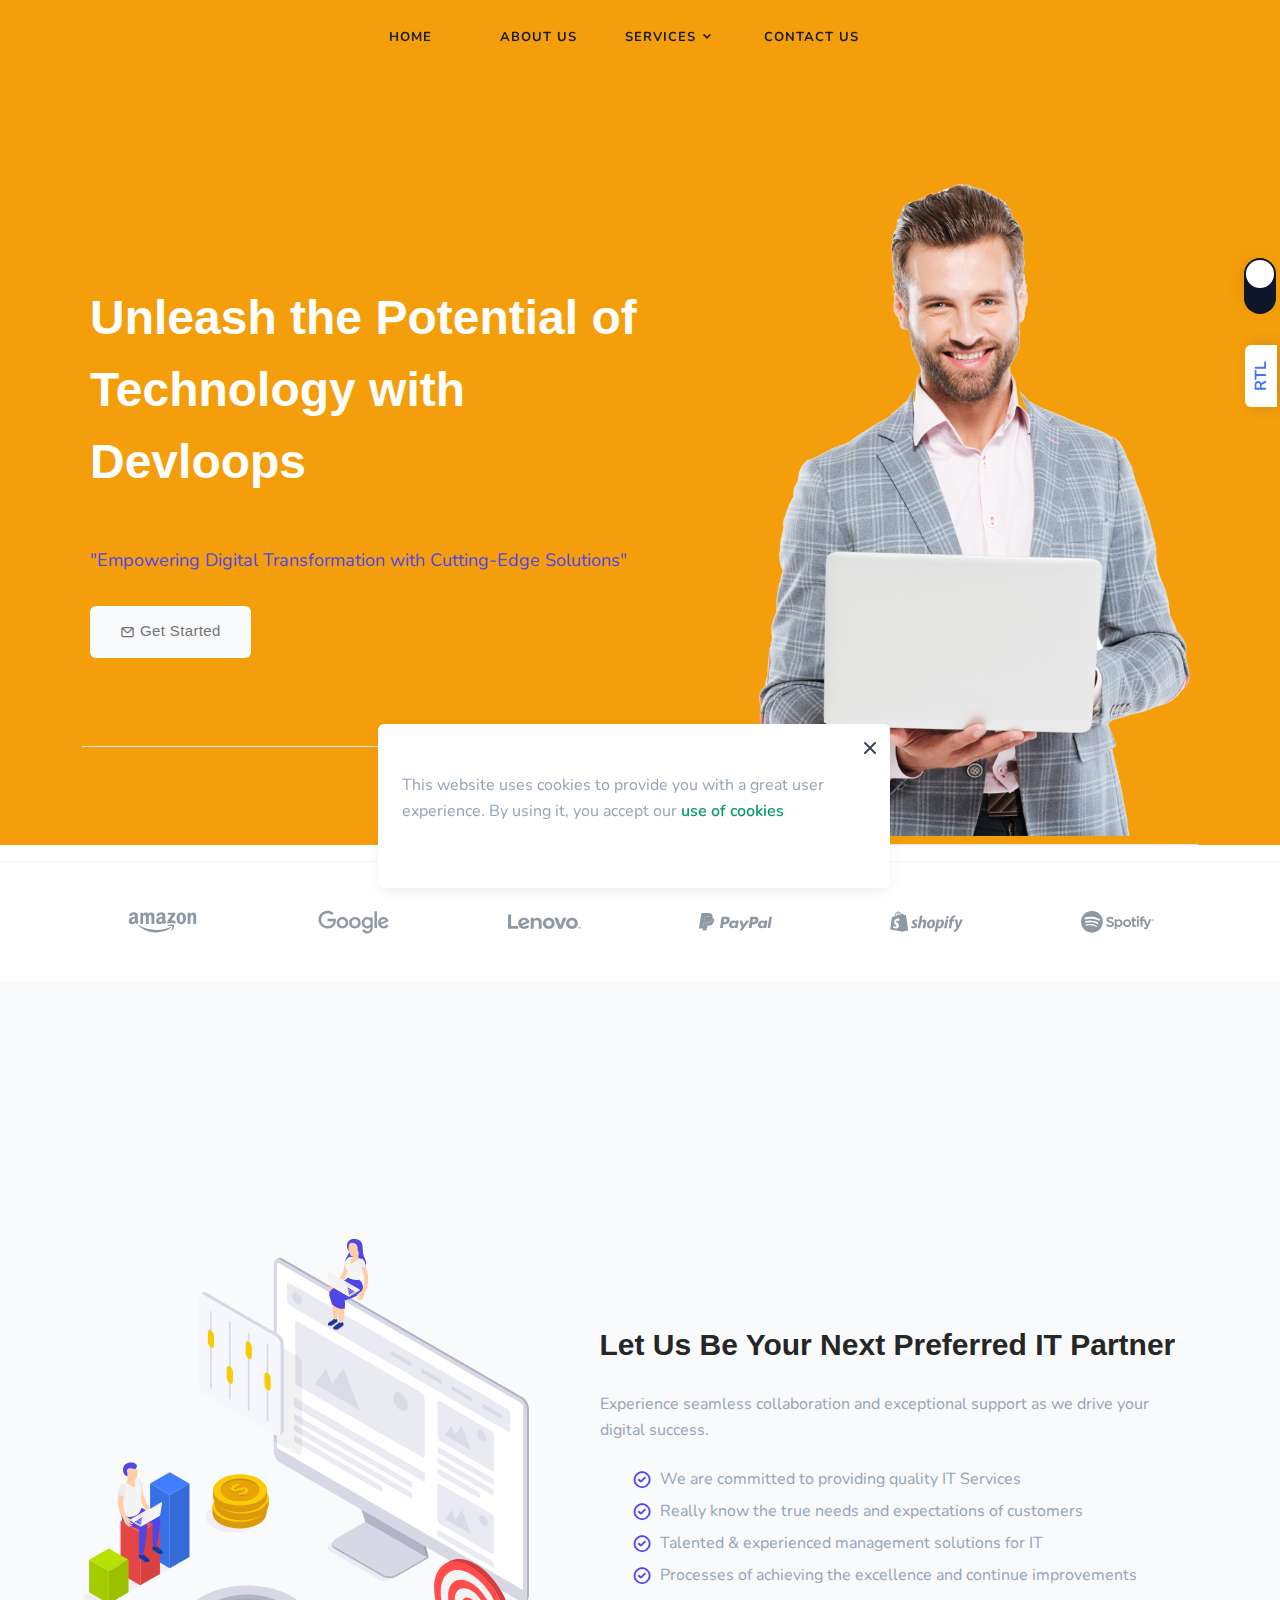
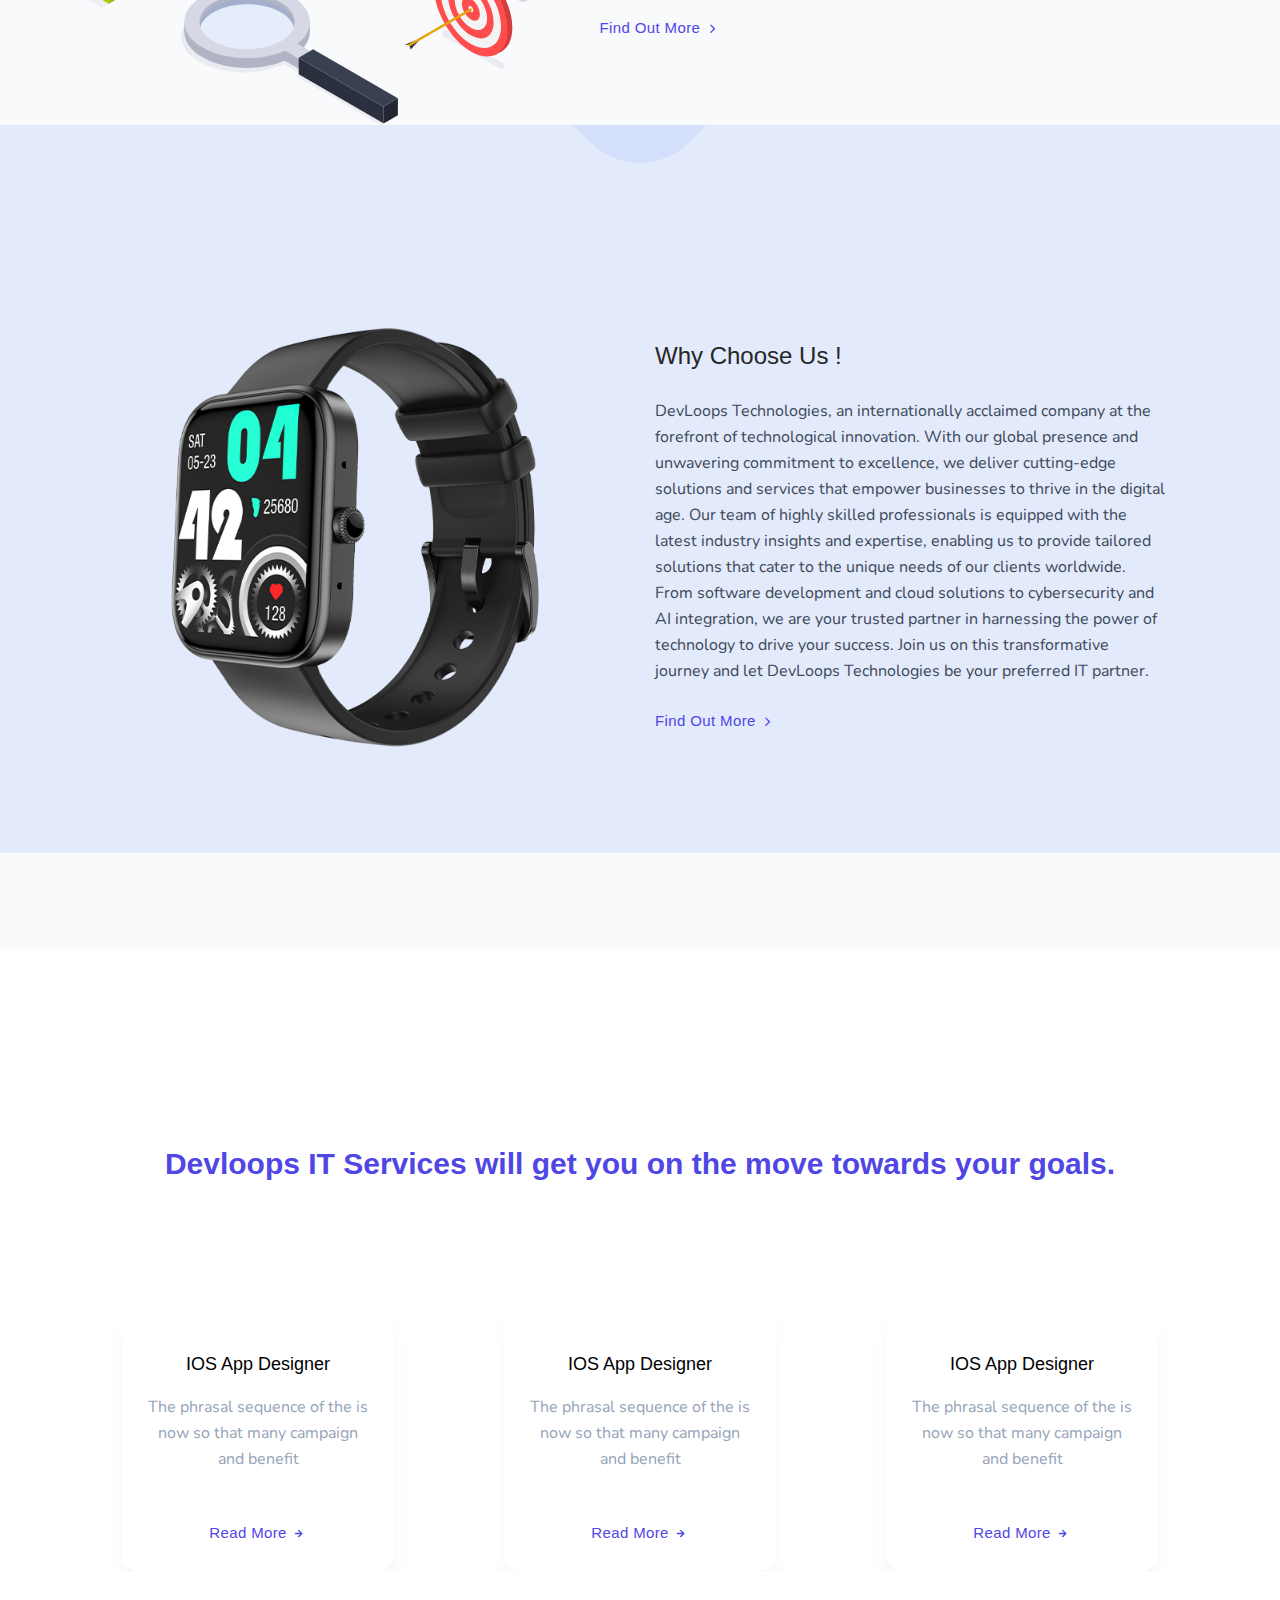
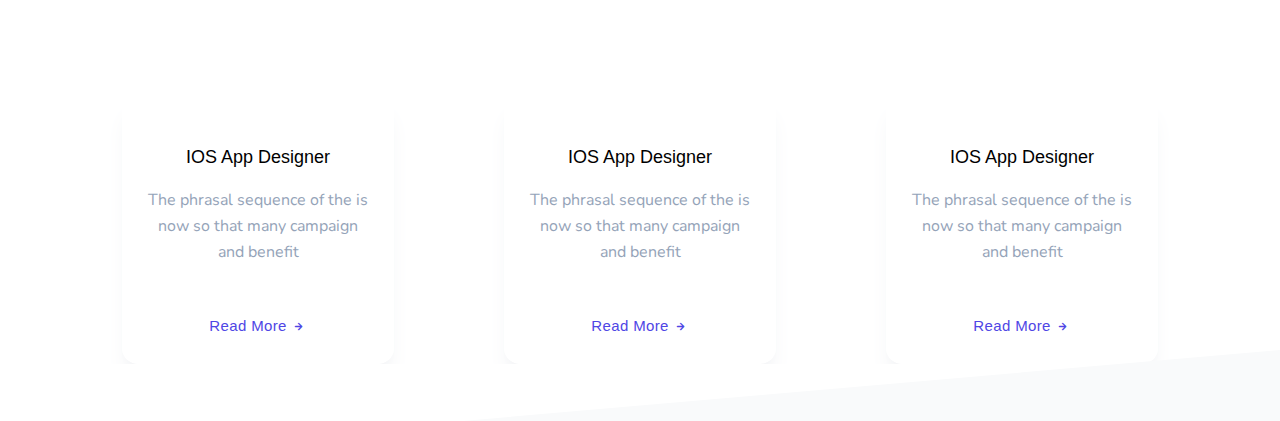
<file: index.html>
<html xmlns="http://www.w3.org/1999/xhtml" lang="en">

<head>
	<meta http-equiv="Content-Type" content="text/html; charset=utf-8" />
	<meta name="description" content="HTTrack is an easy-to-use website mirror utility. It allows you to download a World Wide website from the Internet to a local directory,building recursively all structures, getting html, images, and other files from the server to your computer. Links are rebuiltrelatively so that you can freely browse to the local site (works with any browser). You can mirror several sites together so that you can jump from one toanother. You can, also, update an existing mirror site, or resume an interrupted download. The robot is fully configurable, with an integrated help" />
	<meta name="keywords" content="httrack, HTTRACK, HTTrack, winhttrack, WINHTTRACK, WinHTTrack, offline browser, web mirror utility, aspirateur web, surf offline, web capture, www mirror utility, browse offline, local  site builder, website mirroring, aspirateur www, internet grabber, capture de site web, internet tool, hors connexion, unix, dos, windows 95, windows 98, solaris, ibm580, AIX 4.0, HTS, HTGet, web aspirator, web aspirateur, libre, GPL, GNU, free software" />
	<title>Local index - HTTrack Website Copier</title>
  <!-- Mirror and index made by HTTrack Website Copier/3.49-2 [XR&CO'2014] -->
	<style type="text/css">
	<!--

body {
	margin: 0;  padding: 0;  margin-bottom: 15px;  margin-top: 8px;
	background: #77b;
}
body, td {
	font: 14px "Trebuchet MS", Verdana, Arial, Helvetica, sans-serif;
	}

#subTitle {
	background: #000;  color: #fff;  padding: 4px;  font-weight: bold; 
	}

#siteNavigation a, #siteNavigation .current {
	font-weight: bold;  color: #448;
	}
#siteNavigation a:link    { text-decoration: none; }
#siteNavigation a:visited { text-decoration: none; }

#siteNavigation .current { background-color: #ccd; }

#siteNavigation a:hover   { text-decoration: none;  background-color: #fff;  color: #000; }
#siteNavigation a:active  { text-decoration: none;  background-color: #ccc; }


a:link    { text-decoration: underline;  color: #00f; }
a:visited { text-decoration: underline;  color: #000; }
a:hover   { text-decoration: underline;  color: #c00; }
a:active  { text-decoration: underline; }

#pageContent {
	clear: both;
	border-bottom: 6px solid #000;
	padding: 10px;  padding-top: 20px;
	line-height: 1.65em;
	background-image: url(backblue.gif);
	background-repeat: no-repeat;
	background-position: top right;
	}

#pageContent, #siteNavigation {
	background-color: #ccd;
	}


.imgLeft  { float: left;   margin-right: 10px;  margin-bottom: 10px; }
.imgRight { float: right;  margin-left: 10px;   margin-bottom: 10px; }

hr { height: 1px;  color: #000;  background-color: #000;  margin-bottom: 15px; }

h1 { margin: 0;  font-weight: bold;  font-size: 2em; }
h2 { margin: 0;  font-weight: bold;  font-size: 1.6em; }
h3 { margin: 0;  font-weight: bold;  font-size: 1.3em; }
h4 { margin: 0;  font-weight: bold;  font-size: 1.18em; }

.blak { background-color: #000; }
.hide { display: none; }
.tableWidth { min-width: 400px; }

.tblRegular       { border-collapse: collapse; }
.tblRegular td    { padding: 6px;  background-image: url(fade.gif);  border: 2px solid #99c; }
.tblHeaderColor, .tblHeaderColor td { background: #99c; }
.tblNoBorder td   { border: 0; }


// -->
</style>

</head>

<table width="76%" border="0" align="center" cellspacing="0" cellpadding="3" class="tableWidth">
	<tr>
	<td id="subTitle">HTTrack Website Copier - Open Source offline browser</td>
	</tr>
</table>
<table width="76%" border="0" align="center" cellspacing="0" cellpadding="0" class="tableWidth">
<tr class="blak">
<td>
	<table width="100%" border="0" align="center" cellspacing="1" cellpadding="0">
	<tr>
	<td colspan="6"> 
		<table width="100%" border="0" align="center" cellspacing="0" cellpadding="10">
		<tr> 
		<td id="pageContent"> 
<!-- ==================== End prologue ==================== -->

	<meta name="generator" content="HTTrack Website Copier/3.x">
	<TITLE>Local index - HTTrack</TITLE>
</HEAD>
<BODY>
<H1 ALIGN=Center>Index of locally available sites:</H1>
	<TABLE BORDER="0" WIDTH="100%" CELLSPACING="1" CELLPADDING="0">
		<TR>
			<TD BACKGROUND="fade.gif">
				&middot;
					<A HREF="shreethemes.in/techwind/layouts/index.html">
						Techwind - Tailwind CSS Multipurpose Landing Page Template
					</A>		
			</TD>
		</TR>
	</TABLE>
	<BR>
	<BR>
	<BR>
  	<H6 ALIGN="RIGHT">
	<I>Mirror and index made by HTTrack Website Copier [XR&amp;CO'2008]</I>
	</H6>
	<!-- Mirror and index made by HTTrack Website Copier/3.49-2 [XR&CO'2014] -->
	<!-- Thanks for using HTTrack Website Copier! -->
	<meta HTTP-EQUIV="Refresh" CONTENT="0; URL=shreethemes.in/techwind/layouts/index.html">


<!-- ==================== Start epilogue ==================== -->
		</td>
		</tr>
		</table>
	</td>
	</tr>
	</table>
</td>
</tr>
</table>

<table width="76%" border="0" align="center" valign="bottom" cellspacing="0" cellpadding="0">
	<tr>
	<td id="footer"><small>&copy; 2008 Xavier Roche & other contributors - Web Design: Leto Kauler.</small></td>
	</tr>
</table>

</body>

</html>
</file>
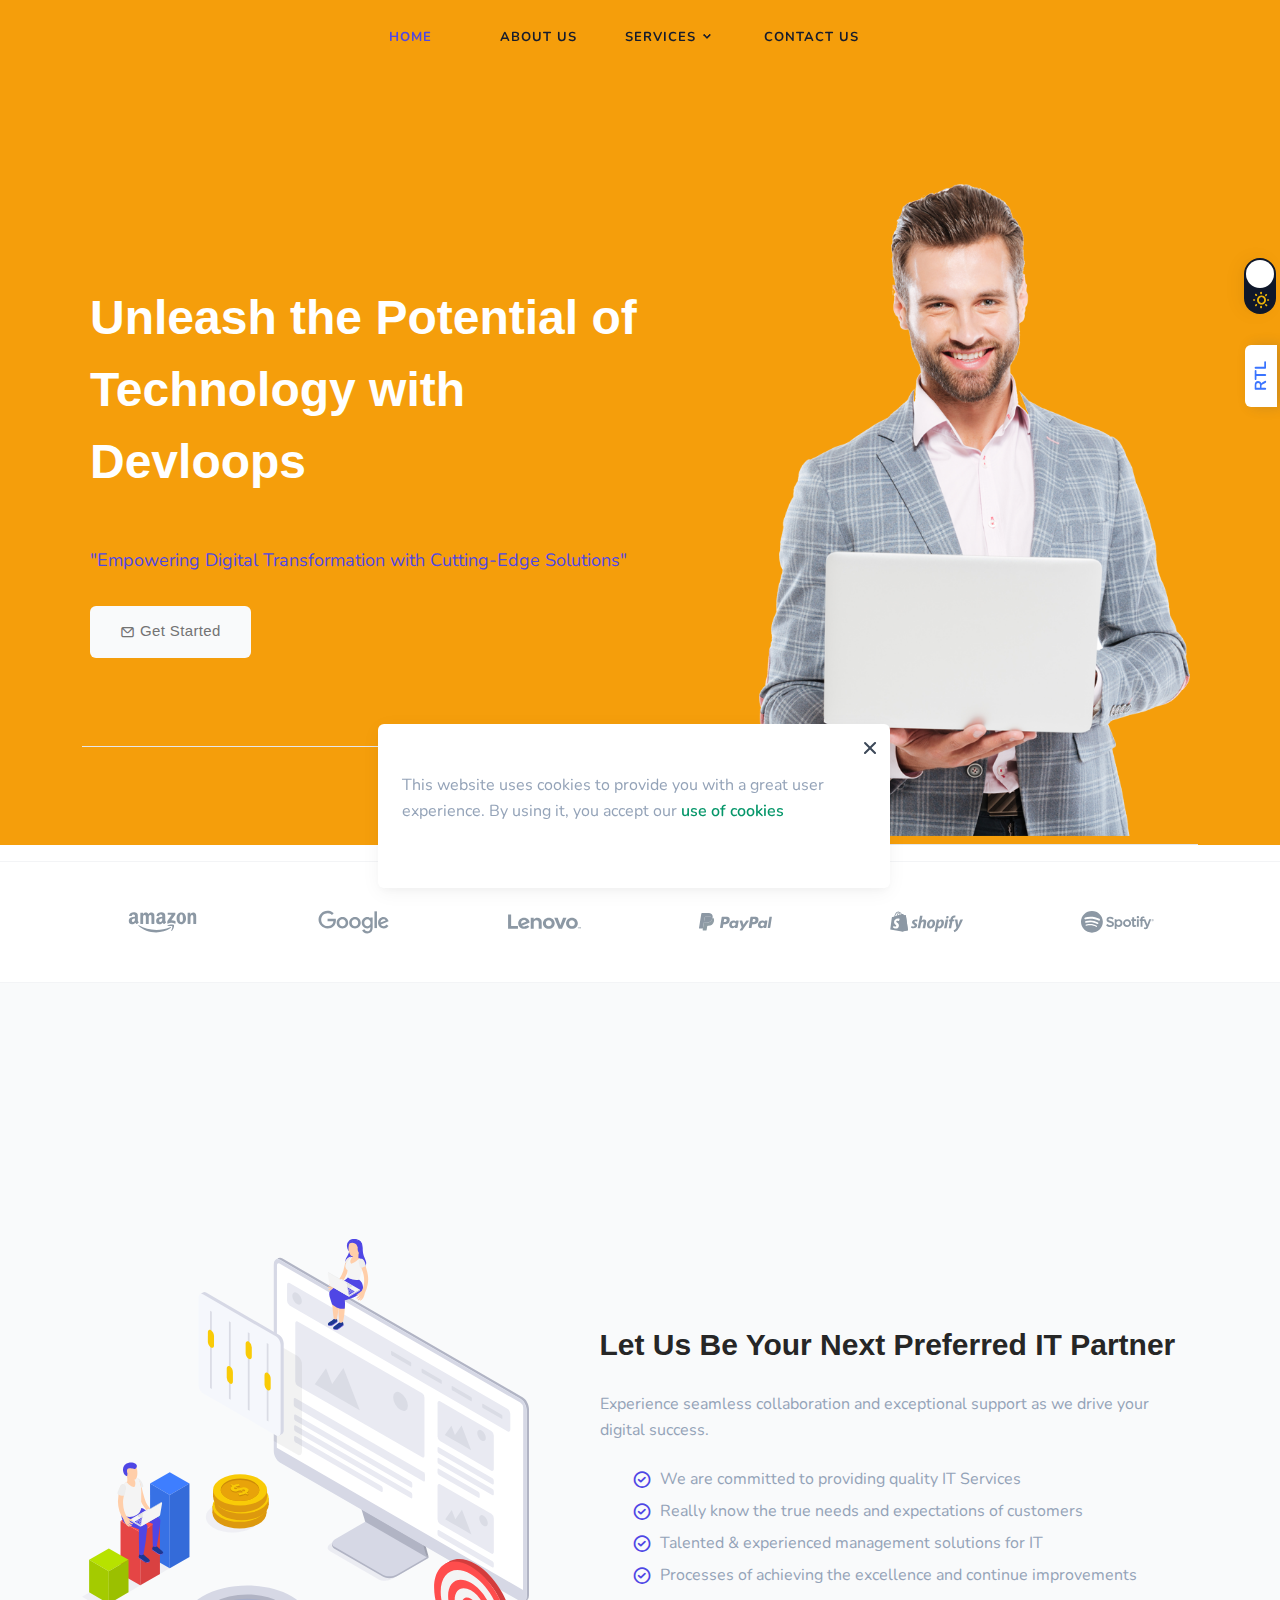
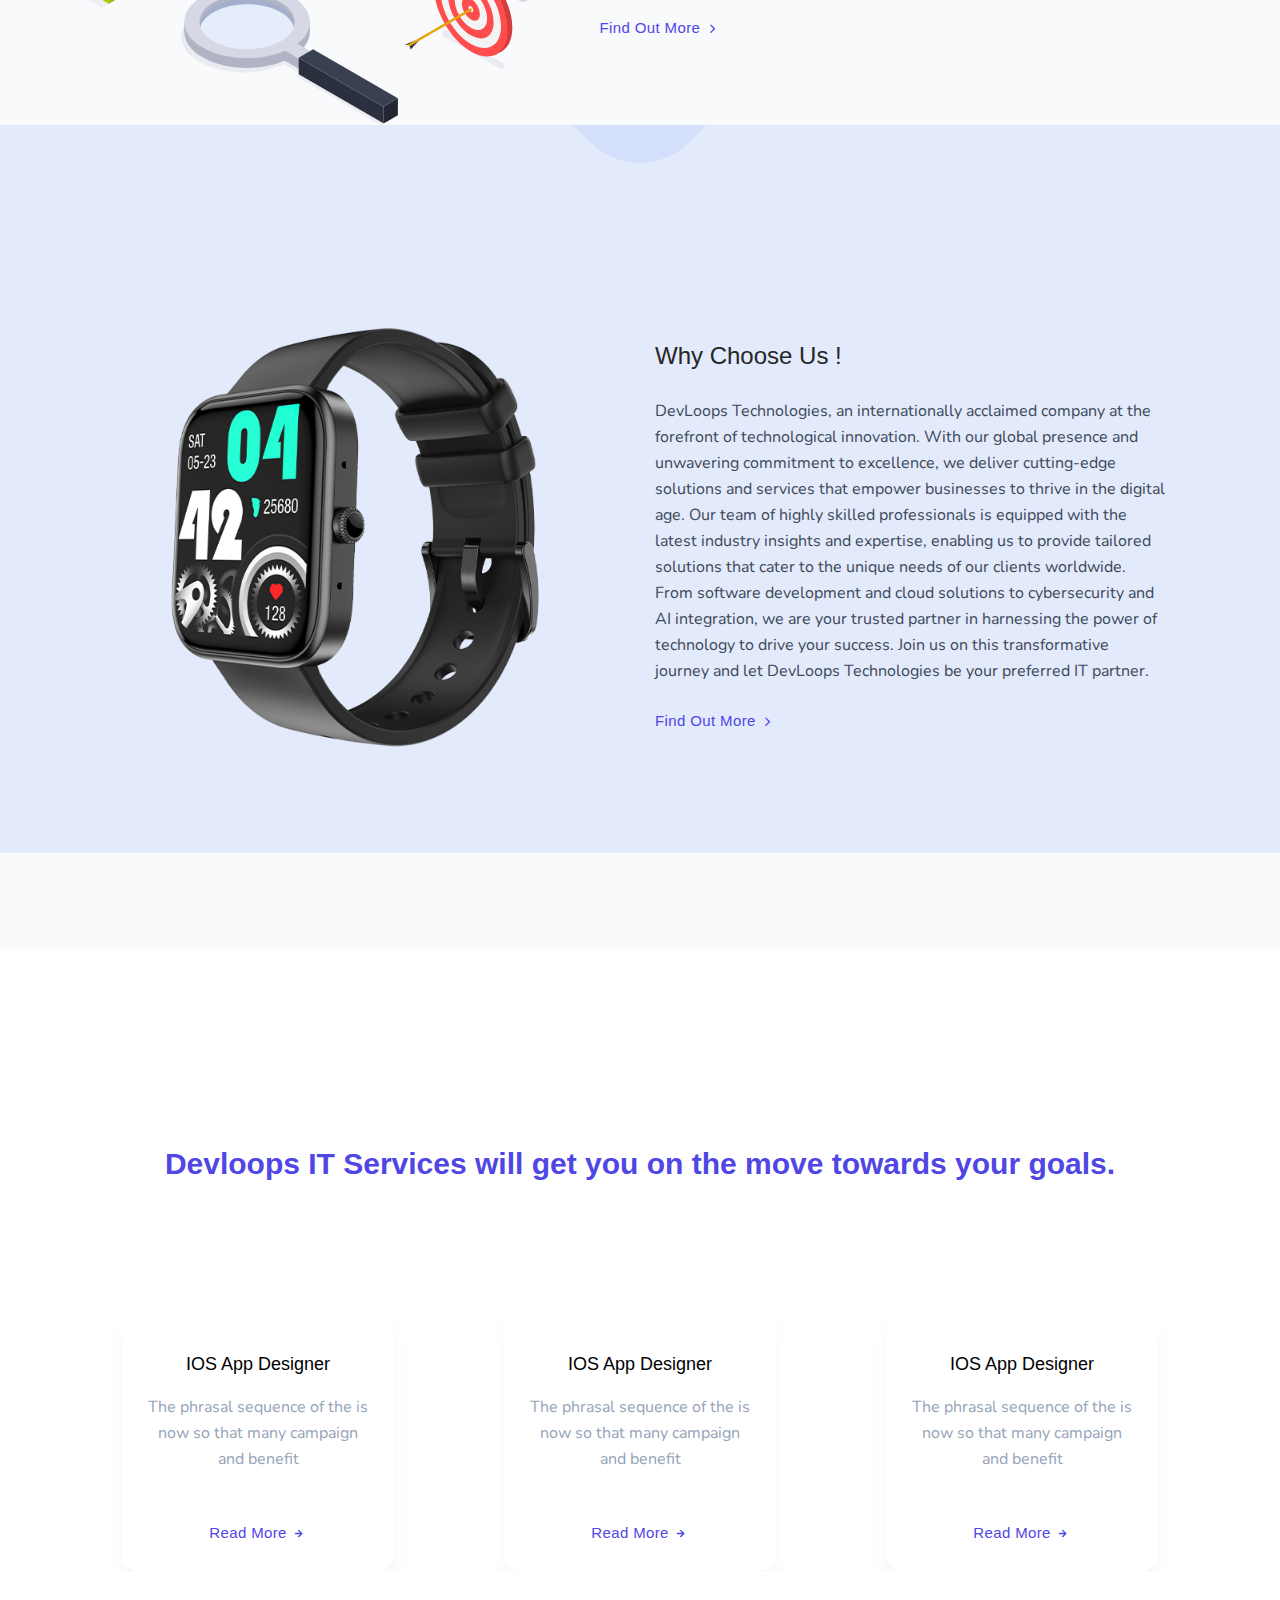
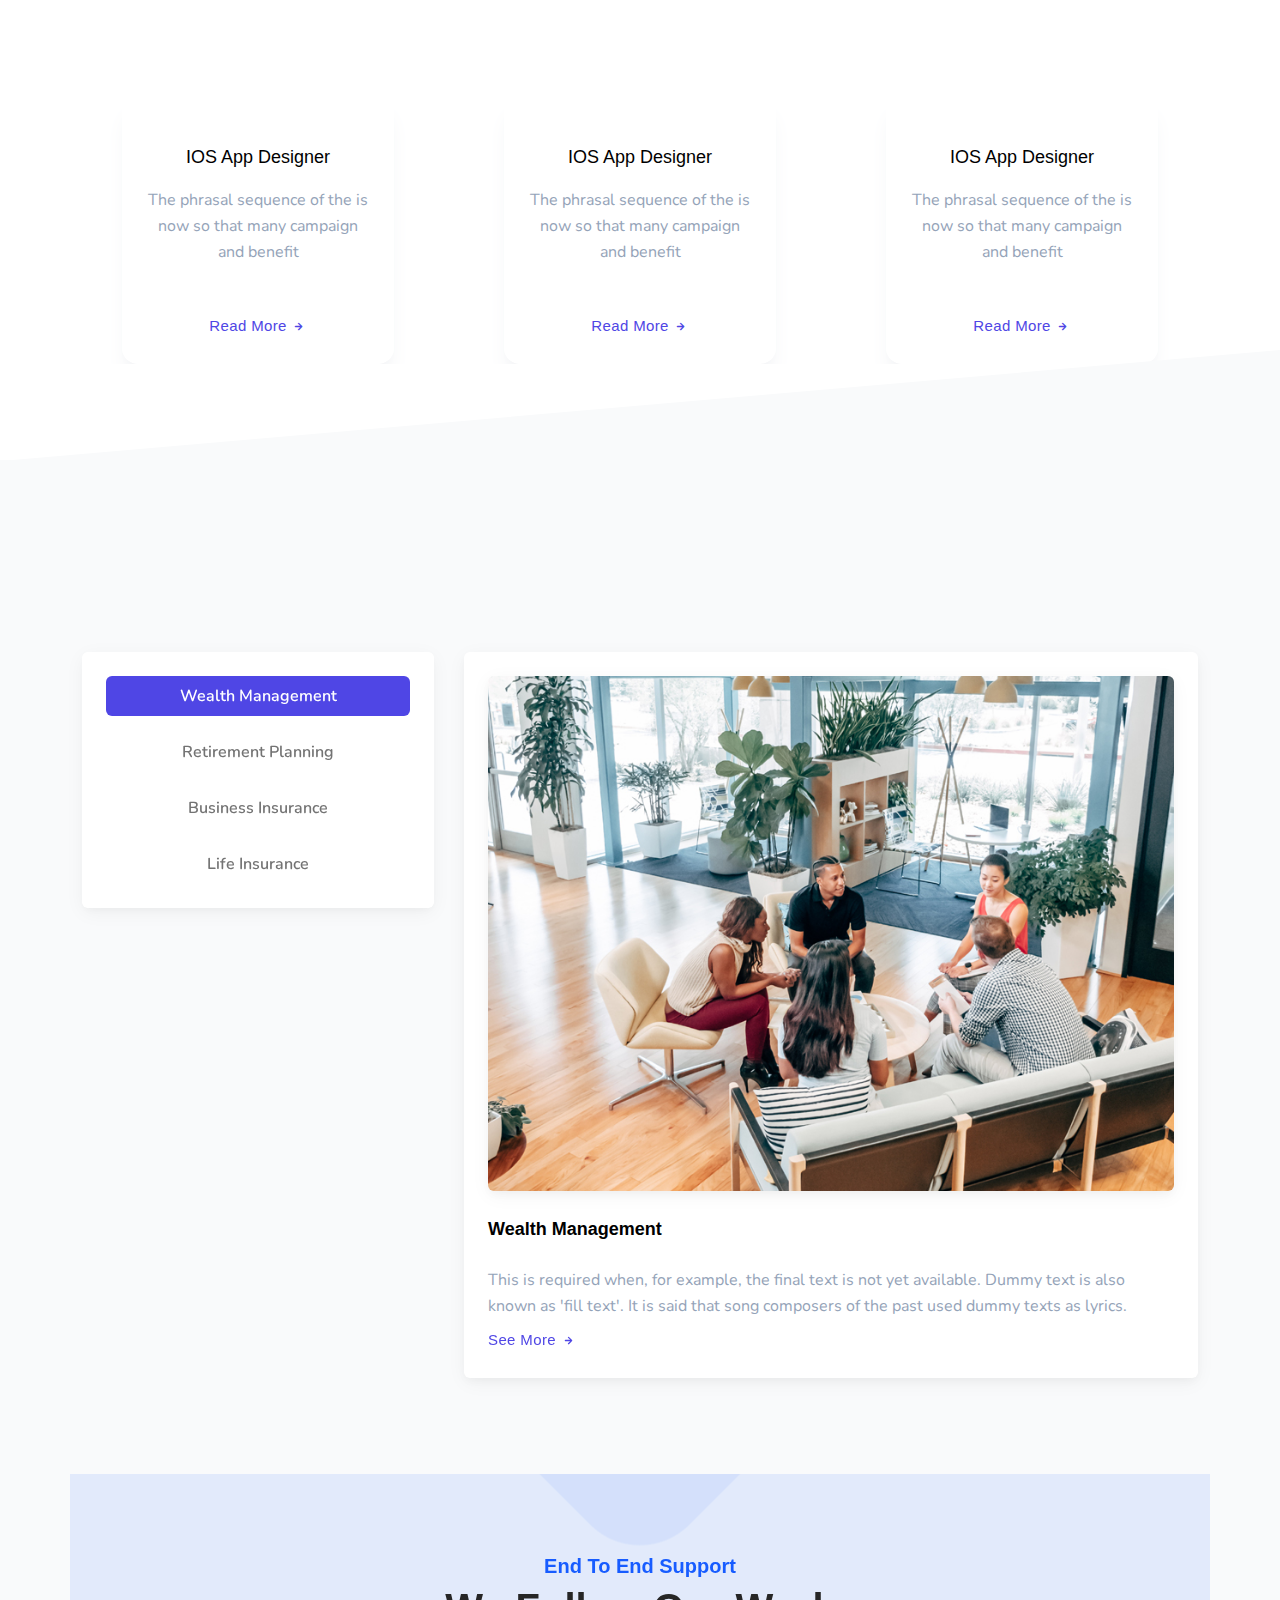
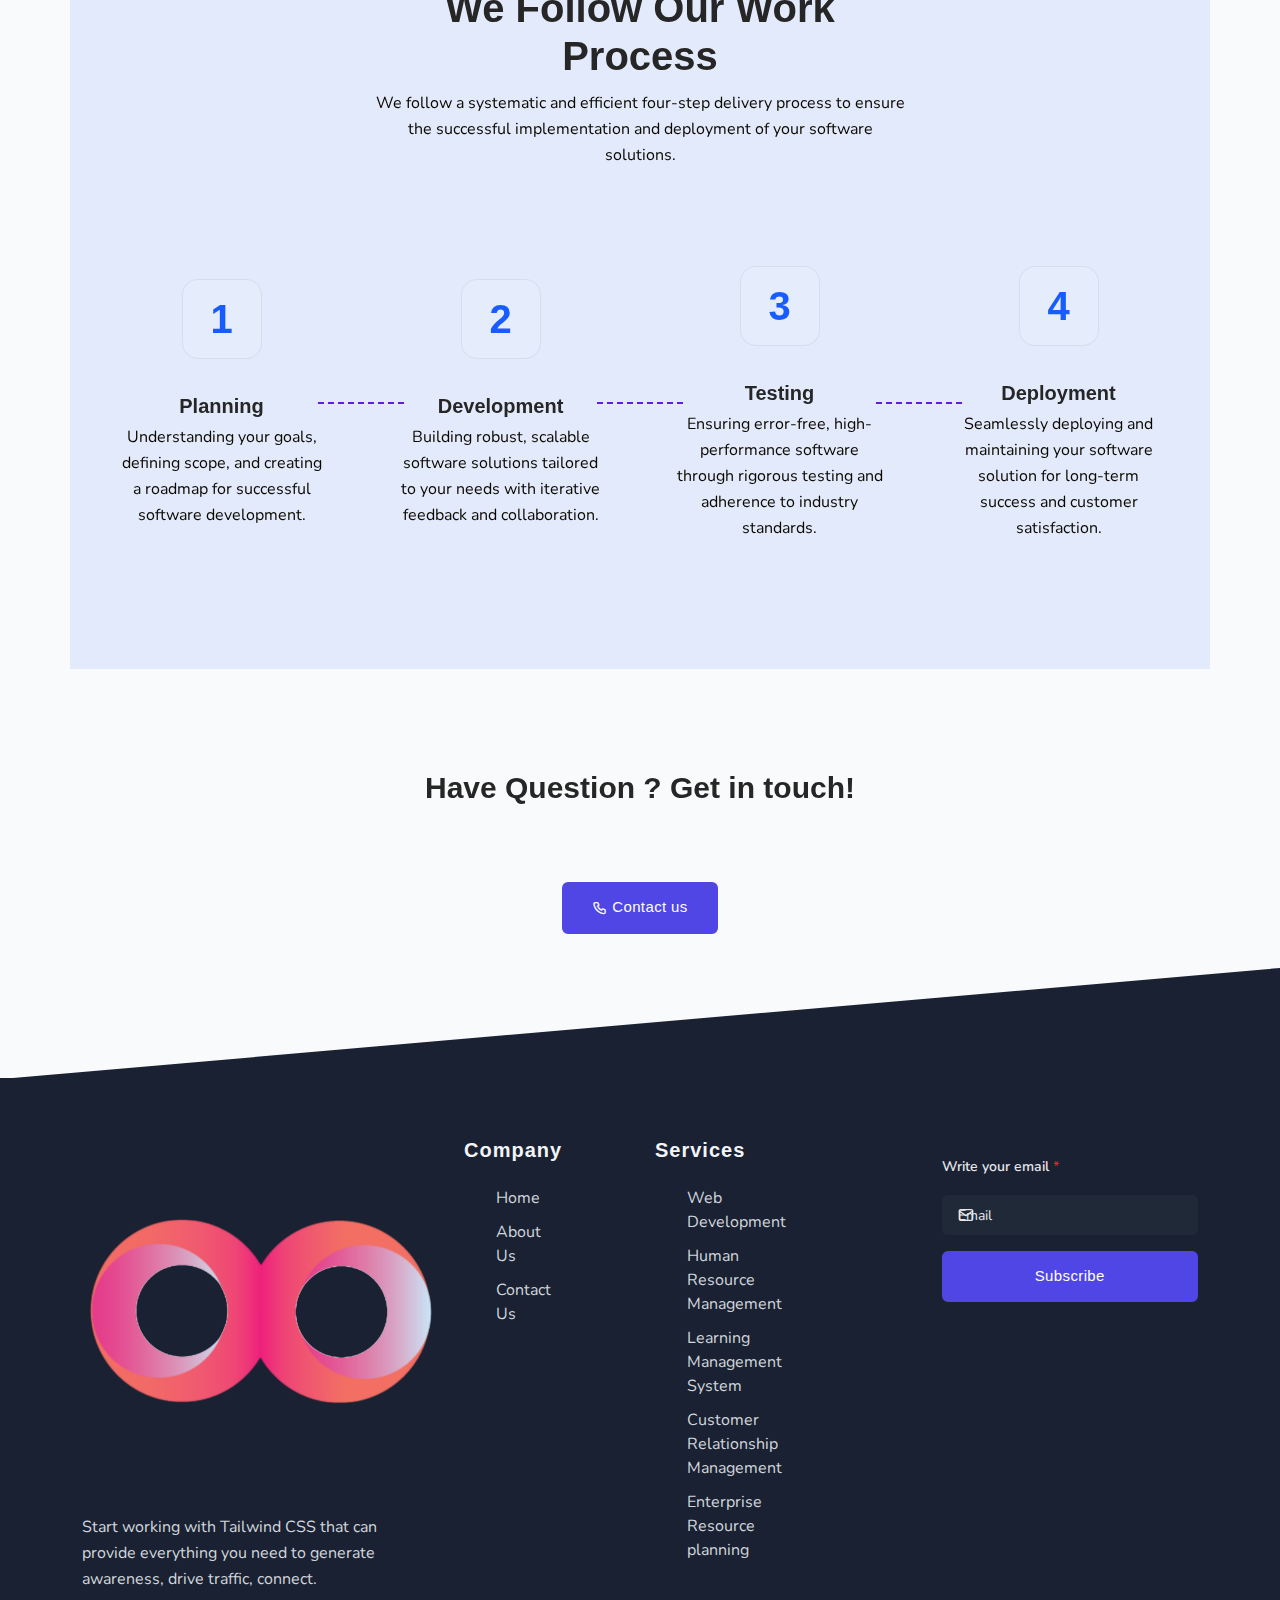
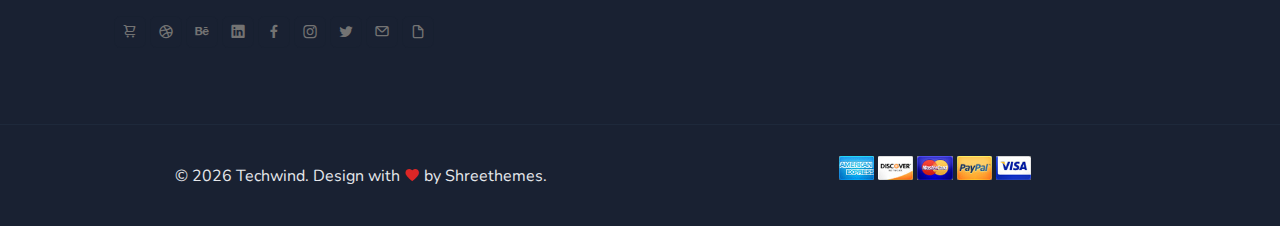
<file: shreethemes.in/techwind/layouts/index.html>
<!DOCTYPE html>
<html lang="en" class="light scroll-smooth" dir="ltr">
    
<!-- Mirrored from shreethemes.in/techwind/layouts/index.html by HTTrack Website Copier/3.x [XR&CO'2014], Mon, 10 Jul 2023 06:18:56 GMT -->
<head>
        <meta charset="UTF-8">
        <title>Techwind - Tailwind CSS Multipurpose Landing Page Template</title>
        <meta name="viewport" content="width=device-width, initial-scale=1, shrink-to-fit=no">
        <meta name="description" content="Tailwind CSS Saas & Software Landing Page Template">
        <meta name="keywords" content="agency, application, business, clean, creative, cryptocurrency, it solutions, modern, multipurpose, nft marketplace, portfolio, saas, software, tailwind css">
        <meta name="author" content="Shreethemes">
        <meta name="website" content="https://shreethemes.in/">
        <meta name="email" content="support@shreethemes.in">
        <meta name="version" content="1.9.0">
        <meta http-equiv="X-UA-Compatible" content="IE=edge">

        <!-- favicon -->
        <link rel="shortcut icon" href="assets/images/favicon.ico">

        <!-- Css -->
        <link href="assets/libs/tiny-slider/tiny-slider.css" rel="stylesheet">
        <!-- Main Css -->
        <link href="assets/libs/%40iconscout/unicons/css/line.css" type="text/css" rel="stylesheet">
        <link href="assets/libs/%40mdi/font/css/materialdesignicons.min.css" rel="stylesheet" type="text/css">
        <link rel="stylesheet" href="assets/css/tailwind.css">
        <link rel="stylesheet" href="assets/css/main.css">

    </head>
    
    <body class="font-nunito text-base text-black dark:text-white dark:bg-slate-900">
        <!-- Loader Start -->
        <!-- <div id="preloader">
            <div id="status">
                <div class="spinner">
                    <div class="double-bounce1"></div>
                    <div class="double-bounce2"></div>
                </div>
            </div>
        </div> -->
        <!-- Loader End -->

        
        <!-- Start Navbar -->
        <nav id="topnav" class="defaultscroll is-sticky">
            <div class="container relative">
                <!-- Logo container-->
                <a class="logo" href="index.html">
                    <!-- <img src="assets/images/logo/logoo.png" class="inline-block dark:hidden" alt="">
                    <img src="assets/images/logo/logoo.png" class="hidden dark:inline-block" alt=""> -->
                </a>

                <!-- End Logo container-->
                <div class="menu-extras">
                    <div class="menu-item">
                        <!-- Mobile menu toggle-->
                        <a class="navbar-toggle" id="isToggle" onclick="toggleMenu()">
                            <div class="lines">
                                <span></span>
                                <span></span>
                                <span></span>
                            </div>
                        </a>
                        <!-- End mobile menu toggle-->
                    </div>
                </div>

                <!--Login button Start-->
                <ul class="buy-button list-none mb-0">
                    <!-- <li class="inline mb-0">
                        <a href="#" class="btn btn-icon rounded-full bg-indigo-600/5 hover:bg-indigo-600 border-indigo-600/10 hover:border-indigo-600 text-indigo-600 hover:text-white"><i data-feather="settings" class="h-4 w-4"></i></a>
                    </li>
            
                    <li class="inline ps-1 mb-0">
                        <a href="https://1.envato.market/techwind" target="_blank" class="btn btn-icon rounded-full bg-indigo-600 hover:bg-indigo-700 border-indigo-600 hover:border-indigo-700 text-white"><i data-feather="shopping-cart" class="h-4 w-4"></i></a>
                    </li> -->
                </ul>
                <!--Login button End-->

                <div id="navigation">
                    <!-- Navigation Menu-->   
                    <ul class="navigation-menu">
                        <li><a href="index.html" class="sub-menu-item">Home</a></li>
                
                        <li class="navigation-menu">
                            <li><a href="page-aboutus.html" class="sub-menu-item">About Us</a></li>

                            <!-- <li class="has-submenu parent-parent-menu-item"> -->
                                <li class="has-submenu parent-parent-menu-item">
                                    <a href="javascript:void(0)">Services</a><span class="menu-arrow"></span>
                                    <ul class="submenu">
                                        <li class="has-submenu parent-menu-item"><a href="javascript:void(0)"> Software  Development </a><span class="submenu-arrow"></span>
                                            <ul class="submenu">
                                                <li><a href="index-hrm.html" class="sub-menu-item"> Human resource Management</a></li>
                                                <li><a href="index-lms.html" class="sub-menu-item">Learning Management System</a></li>
                                                <li><a href="index-erp.html" class="sub-menu-item"> Enterprise resource Planning</a></li>
                                                <li><a href="index-crms.html" class="sub-menu-item">Customer Relationship management</a></li>
                                                <!-- <li><a href="page-testimonial.html" class="sub-menu-item">Testimonial </a></li> -->
                                            </ul> 
                                        </li>
                                        
                                            <li><a href="index-web.html" class="sub-menu-item">Web Development</a></li>
                                    </ul>
                                </li>
                                <li class="navigation-menu">
                                    <li><a href="contact-one.html" class="sub-menu-item">Contact Us</a></li>
    

                               

                            <ul class="submenu megamenu">
                                <!-- <li>
                                    <ul>
                                        <li><a href="index-saas.html" class="sub-menu-item">Saas <span class="bg-emerald-600 inline-block text-white text-[10px] font-bold px-2.5 py-0.5 rounded h-5 ms-1">Animation</span></a></li>
                                        <li><a href="index-classic-saas.html" class="sub-menu-item">Classic Saas </a></li>
                                        <li><a href="index-modern-saas.html" class="sub-menu-item">Modern Saas </a></li>
                                        <li><a href="index-apps.html" class="sub-menu-item">Application</a></li>
                                        <li><a href="index-classic-app.html" class="sub-menu-item">Classic App </a></li>
                                        <li><a href="index-smartwatch.html" class="sub-menu-item">Smartwatch</a></li>
                                        <li><a href="index-marketing.html" class="sub-menu-item">Marketing</a></li>
                                        <li><a href="index-seo.html" class="sub-menu-item">SEO Agency </a></li>
                                        <li><a href="index-software.html" class="sub-menu-item">Software <span class="bg-orange-600 inline-block text-white text-[10px] font-bold px-2.5 py-0.5 rounded h-5 ms-1">New</span></a></li>
                                        <li><a href="index-payment.html" class="sub-menu-item">Payments</a></li>
                                        <li><a href="index-charity.html" class="sub-menu-item">Charity </a></li>
                                    </ul>
                                </li> -->

                                <!-- <li>
                                    <ul>
                                        <li><a href="index-it-solution.html" class="sub-menu-item">IT Solution</a></li>
                                        <li><a href="index-it-solution-two.html" class="sub-menu-item">It Solution Two </a></li>
                                        <li><a href="index-digital-agency.html" class="sub-menu-item">Digital Agency</a></li>
                                        <li><a href="index-restaurent.html" class="sub-menu-item">Restaurent</a></li>
                                        <li><a href="index-hosting.html" class="sub-menu-item">Hosting</a></li>
                                        <li><a href="index-nft.html" class="sub-menu-item">NFT Marketplace <span class="bg-cyan-500 inline-block text-white text-[10px] font-bold px-2.5 py-0.5 rounded h-5 ms-1">Updated</span></a></li>
                                        <li><a href="index-hotel.html" class="sub-menu-item">Hotel & Resort</a></li>
                                        <li><a href="index-cafe.html" class="sub-menu-item">Cafe <span class="bg-orange-600 inline-block text-white text-[10px] font-bold px-2.5 py-0.5 rounded h-5 ms-1">New</span></a></li>
                                        <li><a href="index-gym.html" class="sub-menu-item">Gym <span class="bg-black dark:bg-slate-50 inline-block text-white dark:text-slate-900 text-[10px] font-bold px-2.5 py-0.5 rounded h-5 ms-1">Dark</span></a></li>
                                        <li><a href="index-yoga.html" class="sub-menu-item">Yoga </a></li>
                                        <li><a href="index-spa.html" class="sub-menu-item">Spa & Salon <span class="bg-orange-600 inline-block text-white text-[10px] font-bold px-2.5 py-0.5 rounded h-5 ms-1">New</span></a></li>
                                    </ul>
                                </li> -->

                                <!-- <li>
                                    <ul>
                                        <li><a href="index-job.html" class="sub-menu-item">Job</a></li>
                                        <li><a href="index-startup.html" class="sub-menu-item">Startup</a></li>
                                        <li><a href="index-business.html" class="sub-menu-item">Business</a></li>
                                        <li><a href="index-corporate.html" class="sub-menu-item">Corporate</a></li>
                                        <li><a href="index-corporate-two.html" class="sub-menu-item">Corporate Two </a></li>
                                        <li><a href="index-real-estate.html" class="sub-menu-item">Real Estate</a></li>
                                        <li><a href="index-consulting.html" class="sub-menu-item">Consulting </a></li>
                                        <li><a href="index-insurance.html" class="sub-menu-item">Insurance </a></li>
                                        <li><a href="index-construction.html" class="sub-menu-item">Construction </a></li>
                                        <li><a href="index-law.html" class="sub-menu-item">Law Firm </a></li>
                                        <li><a href="index-video.html" class="sub-menu-item">Video </a></li>
                                    </ul>
                                </li>
                        
                                <li>
                                    <ul>
                                        <li><a href="index-personal.html" class="sub-menu-item">Personal</a></li>
                                        <li><a href="index-portfolio.html" class="sub-menu-item">Portfolio</a></li>
                                        <li><a href="index-photography.html" class="sub-menu-item">Photography <span class="bg-black dark:bg-slate-50 inline-block text-white dark:text-slate-900 text-[10px] font-bold px-2.5 py-0.5 rounded h-5 ms-1">Dark</span></a></li>
                                        <li><a href="index-studio.html" class="sub-menu-item">Studio</a></li>
                                        <li><a href="index-coworking.html" class="sub-menu-item">Co-Woriking</a></li>
                                        <li><a href="index-course.html" class="sub-menu-item">Online Courses </a></li>
                                        <li><a href="index-event.html" class="sub-menu-item">Event / Conference </a></li>
                                        <li><a href="index-hospital.html" class="sub-menu-item">Hospital</a></li>
                                        <li><a href="index-phone-number.html" class="sub-menu-item">Phone Number</a></li>
                                        <li><a href="index-forums.html" class="sub-menu-item">Forums </a></li>
                                    </ul>
                                </li>
                        
                                <li>
                                    <ul>
                                        <li><a href="index-shop.html" class="sub-menu-item">Shop / eCommerce  <span class="bg-orange-600 inline-block text-white text-[10px] font-bold px-2.5 py-0.5 rounded h-5 ms-1">New</span></a></li>
                                        <li><a href="index-crypto.html" class="sub-menu-item">Cryptocurrency  <span class="bg-black dark:bg-slate-50 inline-block text-white dark:text-slate-900 text-[10px] font-bold px-2.5 py-0.5 rounded h-5 ms-1">Dark</span></a></li>
                                        <li><a href="index-landing-one.html" class="sub-menu-item">Landing One</a></li>
                                        <li><a href="index-landing-two.html" class="sub-menu-item">Landing Two</a></li>
                                        <li><a href="index-landing-three.html" class="sub-menu-item">Landing Three</a></li>
                                        <li><a href="index-landing-four.html" class="sub-menu-item">Landing Four</a></li>
                                        <li><a href="index-service.html" class="sub-menu-item">Service Provider</a></li>
                                        <li><a href="index-food-blog.html" class="sub-menu-item">Food Blog </a></li>
                                        <li><a href="index-blog.html" class="sub-menu-item">Blog </a></li>
                                        <li><a href="index-furniture.html" class="sub-menu-item">Furniture </a></li>
                                        <li><a href="index-landing-five.html" class="sub-menu-item">Landing Five <span class="bg-green-600 inline-block text-white text-[10px] font-bold px-2.5 py-0.5 rounded h-5 ms-1">Onepage</span></a></li>
                                    </ul>
                                </li> -->
                            </ul>
                        </li>

                        <!-- <li class="has-submenu parent-parent-menu-item">
                            <a href="javascript:void(0)">Pages</a><span class="menu-arrow"></span>
                            <ul class="submenu">
                                <li class="has-submenu parent-menu-item"><a href="javascript:void(0)"> Company </a><span class="submenu-arrow"></span>
                                    <ul class="submenu">
                                        <li><a href="page-aboutus.html" class="sub-menu-item"> About Us</a></li>
                                        <li><a href="page-services.html" class="sub-menu-item">Services</a></li> -->
                                        <!-- <li><a href="page-team.html" class="sub-menu-item"> Team</a></li>
                                        <li><a href="page-pricing.html" class="sub-menu-item">Pricing</a></li> -->
                                        <!-- <li><a href="page-testimonial.html" class="sub-menu-item">Testimonial </a></li>
                                    </ul> 
                                </li> -->
                                <!-- <li class="has-submenu parent-menu-item"><a href="javascript:void(0)"> Accounts</a><span class="submenu-arrow"></span>
                                    <ul class="submenu">
                                        <li><a href="user-profile.html" class="sub-menu-item">User Profile</a></li>
                                        <li><a href="user-billing.html" class="sub-menu-item">Billing</a></li>
                                        <li><a href="user-payment.html" class="sub-menu-item">Payment</a></li>
                                        <li><a href="user-invoice.html" class="sub-menu-item">Invoice</a></li>
                                        <li><a href="user-social.html" class="sub-menu-item">Social</a></li>
                                        <li><a href="user-notification.html" class="sub-menu-item">Notification</a></li>
                                        <li><a href="user-setting.html" class="sub-menu-item">Setting</a></li>
                                    </ul> 
                                </li>
                                <li class="has-submenu parent-menu-item"><a href="javascript:void(0)"> Real Estate</a><span class="submenu-arrow"></span>
                                    <ul class="submenu">
                                        <li><a href="property-listing.html" class="sub-menu-item">Listing</a></li>
                                        <li><a href="property-detail.html" class="sub-menu-item">Property Detail</a></li>
                                    </ul> 
                                </li>
                                <li class="has-submenu parent-menu-item"><a href="javascript:void(0)"> Courses </a><span class="submenu-arrow"></span>
                                    <ul class="submenu">
                                        <li><a href="course-listing.html" class="sub-menu-item">Course Listing</a></li>
                                        <li><a href="course-detail.html" class="sub-menu-item">Course Detail</a></li>
                                    </ul> 
                                </li>
                                <li class="has-submenu parent-menu-item"><a href="javascript:void(0)"> NFT Market <span class="bg-red-600 inline-block text-white text-[10px] font-bold px-2.5 py-0.5 rounded h-5 ms-1">Added</span> </a><span class="submenu-arrow"></span></a><span class="submenu-arrow"></span>
                                    <ul class="submenu">
                                        <li><a href="nft-explore.html" class="sub-menu-item">Explore</a></li>
                                        <li><a href="nft-auction.html" class="sub-menu-item">Auction</a></li>
                                        <li><a href="nft-collection.html" class="sub-menu-item">Collections</a></li>
                                        <li class="has-submenu child-menu-item"><a href="javascript:void(0)"> Creator <span class="bg-orange-600 inline-block text-white text-[10px] font-bold px-2.5 py-0.5 rounded h-5 ms-1">New</span> </a><span class="submenu-arrow"></span>
                                            <ul class="submenu">
                                                <li><a href="nft-creators.html" class="sub-menu-item"> Creators</a></li>
                                                <li><a href="nft-creator-profile.html" class="sub-menu-item"> Creator Profile <span class="bg-orange-600 inline-block text-white text-[10px] font-bold px-2.5 py-0.5 rounded h-5 ms-1">New</span></a></li>
                                                <li><a href="nft-creator-profile-edit.html" class="sub-menu-item"> Profile Edit <span class="bg-orange-600 inline-block text-white text-[10px] font-bold px-2.5 py-0.5 rounded h-5 ms-1">New</span></a></li>
                                            </ul>  
                                        </li>
                                        <li><a href="nft-wallet.html" class="sub-menu-item">Wallet</a></li>
                                        <li><a href="nft-create-item.html" class="sub-menu-item">Create NFT</a></li>
                                        <li><a href="nft-detail.html" class="sub-menu-item">Single NFT</a></li>
                                    </ul> 
                                </li>
                                <li><a href="food-recipe.html" class="sub-menu-item">Food Recipe </a></li>
                                <li class="has-submenu parent-menu-item"><a href="javascript:void(0)"> eCommerce <span class="bg-orange-600 inline-block text-white text-[10px] font-bold px-2.5 py-0.5 rounded h-5 ms-1">New</span></a><span class="submenu-arrow"></span>
                                    <ul class="submenu">
                                        <li><a href="shop-grid.html" class="sub-menu-item">Product Grid</a></li>
                                        <li><a href="shop-grid-two.html" class="sub-menu-item">Product Grid Two</a></li>
                                        <li><a href="shop-item-detail.html" class="sub-menu-item">Product Detail</a></li>
                                        <li><a href="shop-cart.html" class="sub-menu-item">Shop Cart</a></li>
                                        <li><a href="shop-checkout.html" class="sub-menu-item">Checkout</a></li>
                                        <li><a href="shop-account.html" class="sub-menu-item">My Account</a></li>
                                    </ul>  
                                </li>
                                <li class="has-submenu parent-menu-item"><a href="javascript:void(0)"> Photography </a><span class="submenu-arrow"></span>
                                    <ul class="submenu">
                                        <li><a href="photography-about.html" class="sub-menu-item">About Us</a></li>
                                        <li><a href="photography-portfolio.html" class="sub-menu-item">Portfolio</a></li>
                                    </ul> 
                                </li>
                                <li class="has-submenu parent-menu-item"><a href="javascript:void(0)"> Job / Careers <span class="bg-red-600 inline-block text-white text-[10px] font-bold px-2.5 py-0.5 rounded h-5 ms-1">Added</span></a><span class="submenu-arrow"></span>
                                    <ul class="submenu">
                                        <li><a href="page-job-grid.html" class="sub-menu-item">All Jobs</a></li>
                                        <li><a href="page-job-detail.html" class="sub-menu-item">Job Detail</a></li>
                                        <li><a href="page-job-apply.html" class="sub-menu-item">Job Apply</a></li>
                                        <li><a href="page-job-post.html" class="sub-menu-item">Job Post <span class="bg-orange-600 inline-block text-white text-[10px] font-bold px-2.5 py-0.5 rounded h-5 ms-1">New</span></a></li>
                                        <li><a href="page-job-career.html" class="sub-menu-item">Job Career <span class="bg-orange-600 inline-block text-white text-[10px] font-bold px-2.5 py-0.5 rounded h-5 ms-1">New</span></a></li>
                                        <li><a href="page-job-candidates.html" class="sub-menu-item">Job Candidates</a></li>
                                        <li><a href="page-job-candidate-detail.html" class="sub-menu-item">Candidate Detail</a></li>
                                        <li><a href="page-job-companies.html" class="sub-menu-item">All Companies</a></li>
                                        <li><a href="page-job-company-detail.html" class="sub-menu-item">Company Detail</a></li>
                                    </ul>  
                                </li>
                                <li class="has-submenu parent-menu-item"><a href="javascript:void(0)"> Forums </a><span class="submenu-arrow"></span>
                                    <ul class="submenu">
                                        <li><a href="forums-topic.html" class="sub-menu-item">Forum Topic</a></li>
                                        <li><a href="forums-comments.html" class="sub-menu-item">Forum Comments</a></li>
                                    </ul>  
                                </li>
                                <li class="has-submenu parent-menu-item"><a href="javascript:void(0)"> Helpcenter </a><span class="submenu-arrow"></span>
                                    <ul class="submenu">
                                        <li><a href="helpcenter.html" class="sub-menu-item">Overview</a></li>
                                        <li><a href="helpcenter-faqs.html" class="sub-menu-item">FAQs</a></li>
                                        <li><a href="helpcenter-guides.html" class="sub-menu-item">Guides</a></li>
                                        <li><a href="helpcenter-support.html" class="sub-menu-item">Support</a></li>
                                    </ul>  
                                </li>
                                <li class="has-submenu parent-menu-item"><a href="javascript:void(0)"> Blog </a><span class="submenu-arrow"></span>
                                    <ul class="submenu">
                                        <li><a href="blog.html" class="sub-menu-item">Blogs</a></li>
                                        <li><a href="blog-sidebar.html" class="sub-menu-item">Blogs & Sidebar</a></li>
                                        <li><a href="blog-detail.html" class="sub-menu-item">Blog Detail</a></li>
                                        <li class="has-submenu child-menu-item"><a href="javascript:void(0)"> Blog Posts </a><span class="submenu-arrow"></span>
                                            <ul class="submenu">
                                                <li><a href="blog-standard-post.html" class="sub-menu-item">Standard Post</a></li>
                                                <li><a href="blog-slider-post.html" class="sub-menu-item">Slider Post</a></li>
                                                <li><a href="blog-gallery-post.html" class="sub-menu-item">Gallery Post</a></li>
                                                <li><a href="blog-youtube-post.html" class="sub-menu-item">Youtube Post</a></li>
                                                <li><a href="blog-vimeo-post.html" class="sub-menu-item">Vimeo Post</a></li>
                                                <li><a href="blog-audio-post.html" class="sub-menu-item">Audio Post</a></li>
                                                <li><a href="blog-blockquote-post.html" class="sub-menu-item">Blockquote</a></li>
                                                <li><a href="blog-left-sidebar-post.html" class="sub-menu-item">Left Sidebar</a></li>
                                            </ul>  
                                        </li>
                                    </ul>  
                                </li>
                                <li class="has-submenu parent-menu-item"><a href="javascript:void(0)"> Email Template</a><span class="submenu-arrow"></span>
                                    <ul class="submenu">
                                        <li><a href="email-confirmation.html" class="sub-menu-item">Confirmation</a></li>
                                        <li><a href="email-password-reset.html" class="sub-menu-item">Reset Password</a></li>
                                        <li><a href="email-alert.html" class="sub-menu-item">Alert</a></li>
                                        <li><a href="email-invoice.html" class="sub-menu-item">Invoice</a></li>
                                    </ul>  
                                </li>
                                <li class="has-submenu parent-menu-item"><a href="javascript:void(0)"> Auth Pages </a><span class="submenu-arrow"></span>
                                    <ul class="submenu">
                                        <li><a href="auth-login.html" class="sub-menu-item">Login</a></li>
                                        <li><a href="auth-signup.html" class="sub-menu-item">Signup</a></li>
                                        <li><a href="auth-re-password.html" class="sub-menu-item">Reset Password</a></li>
                                        <li><a href="auth-lock-screen.html" class="sub-menu-item">Lock Screen</a></li>
                                    </ul>  
                                </li>
                                <li class="has-submenu parent-menu-item"><a href="javascript:void(0)"> Utility </a><span class="submenu-arrow"></span>
                                    <ul class="submenu">
                                        <li><a href="page-terms.html" class="sub-menu-item">Terms of Services</a></li>
                                        <li><a href="page-privacy.html" class="sub-menu-item">Privacy Policy</a></li>
                                    </ul>  
                                </li>
                                <li class="has-submenu parent-menu-item"><a href="javascript:void(0)"> Special</a><span class="submenu-arrow"></span>
                                    <ul class="submenu">
                                        <li><a href="page-comingsoon.html" class="sub-menu-item">Coming Soon</a></li>
                                        <li><a href="page-maintenance.html" class="sub-menu-item">Maintenance</a></li>
                                        <li><a href="page-error.html" class="sub-menu-item">Error</a></li>
                                        <li><a href="page-thankyou.html" class="sub-menu-item">Thank you</a></li>
                                    </ul>
                                </li>
                                <li class="has-submenu parent-menu-item"><a href="javascript:void(0)"> Contact </a><span class="submenu-arrow"></span>
                                    <ul class="submenu">
                                        <li><a href="contact-detail.html" class="sub-menu-item">Contact Detail</a></li>
                                        <li><a href="contact-one.html" class="sub-menu-item">Contact One</a></li>
                                        <li><a href="contact-two.html" class="sub-menu-item">Contact Two</a></li>
                                    </ul>  
                                </li>
                                <li class="has-submenu parent-menu-item"><a href="javascript:void(0)"> Multi Level Menu</a><span class="submenu-arrow"></span>
                                    <ul class="submenu">
                                        <li><a href="javascript:void(0)" class="sub-menu-item">Level 1.0</a></li>
                                        <li class="has-submenu child-menu-item"><a href="javascript:void(0)"> Level 2.0 </a><span class="submenu-arrow"></span>
                                            <ul class="submenu">
                                                <li><a href="javascript:void(0)" class="sub-menu-item">Level 2.1</a></li>
                                                <li><a href="javascript:void(0)" class="sub-menu-item">Level 2.2</a></li>
                                            </ul>  
                                        </li>
                                    </ul>  
                                </li> -->
                            </ul>
                        </li>

                        <!-- <li class="has-submenu parent-parent-menu-item">
                            <a href="javascript:void(0)">Portfolio</a><span class="menu-arrow"></span>
                            <ul class="submenu megamenu">
                                <li>
                                    <ul>
                                        <li class="megamenu-head">Modern Portfolio</li>
                                        <li><a href="portfolio-modern-two.html" class="sub-menu-item">Two Column</a></li>
                                        <li><a href="portfolio-modern-three.html" class="sub-menu-item">Three Column</a></li>
                                        <li><a href="portfolio-modern-four.html" class="sub-menu-item">Four Column</a></li>
                                        <li><a href="portfolio-modern-five.html" class="sub-menu-item">Five Column</a></li>
                                        <li><a href="portfolio-modern-six.html" class="sub-menu-item">Six Column</a></li>
                                    </ul>
                                </li>

                                <li>
                                    <ul>
                                        <li class="megamenu-head">Classic Portfolio</li>
                                        <li><a href="portfolio-classic-two.html" class="sub-menu-item">Two Column</a></li>
                                        <li><a href="portfolio-classic-three.html" class="sub-menu-item">Three Column</a></li>
                                        <li><a href="portfolio-classic-four.html" class="sub-menu-item">Four Column</a></li>
                                        <li><a href="portfolio-classic-five.html" class="sub-menu-item">Five Column</a></li>
                                        <li><a href="portfolio-classic-six.html" class="sub-menu-item">Six Column</a></li>
                                    </ul>
                                </li>

                                <li>
                                    <ul>
                                        <li class="megamenu-head">Creative Portfolio</li>
                                        <li><a href="portfolio-creative-two.html" class="sub-menu-item">Two Column</a></li>
                                        <li><a href="portfolio-creative-three.html" class="sub-menu-item">Three Column</a></li>
                                        <li><a href="portfolio-creative-four.html" class="sub-menu-item">Four Column</a></li>
                                        <li><a href="portfolio-creative-five.html" class="sub-menu-item">Five Column</a></li>
                                        <li><a href="portfolio-creative-six.html" class="sub-menu-item">Six Column</a></li>
                                    </ul>
                                </li>
                        
                                <li>
                                    <ul>
                                        <li class="megamenu-head">Masonry Portfolio</li>
                                        <li><a href="portfolio-masonry-two.html" class="sub-menu-item">Two Column</a></li>
                                        <li><a href="portfolio-masonry-three.html" class="sub-menu-item">Three Column</a></li>
                                        <li><a href="portfolio-masonry-four.html" class="sub-menu-item">Four Column</a></li>
                                        <li><a href="portfolio-masonry-five.html" class="sub-menu-item">Five Column</a></li>
                                        <li><a href="portfolio-masonry-six.html" class="sub-menu-item">Six Column</a></li>
                                    </ul>
                                </li>
                        
                                <li>
                                    <ul>
                                        <li class="megamenu-head">Portfolio Detail</li>
                                        <li><a href="portfolio-detail-one.html" class="sub-menu-item">Portfolio One</a></li>
                                        <li><a href="portfolio-detail-two.html" class="sub-menu-item">Portfolio Two</a></li>
                                        <li><a href="portfolio-detail-three.html" class="sub-menu-item">Portfolio Three</a></li>
                                        <li><a href="portfolio-detail-four.html" class="sub-menu-item">Portfolio Four</a></li>
                                    </ul>
                                </li>
                            </ul>
                        </li> -->

                        <!-- <li class="has-submenu parent-menu-item">
                            <a href="javascript:void(0)">Docs</a><span class="menu-arrow"></span>
                            <ul class="submenu">
                                <li><a href="documentation.html" class="sub-menu-item">Documentation</a></li>
                                <li><a href="changelog.html" class="sub-menu-item">Changelog</a></li>
                                <li><a href="widget.html" class="sub-menu-item">Widget</a></li>
                            </ul>
                        </li> -->
                
                        <!-- <li><a href="contact-one.html" class="sub-menu-item">Contact</a></li> -->
                    </ul><!--end navigation menu-->
                </div><!--end navigation-->
            </div><!--end container-->
        </nav><!--end header-->
        <!-- End Navbar -->

        <!-- Start Hero -->
        <section class="relative table w-full py-36 pb-0 lg:py-44 lg:pb-0 bg-amber-500 bg-[url('../../assets/images/bg2.html')] bg-center bg-no-repeat bg-cover">
            <div class="container relative">
                <div class="grid lg:grid-cols-12 md:grid-cols-2 grid-cols-1 items-center gap-[30px]">
                    <div class="lg:col-span-7">
                        <div class="md:me-6 md:mb-20">
                            <!-- <h5 class="text-lg text-white/60">We are creative</h5> -->
                            <h4 class="font-semibold lg:leading-normal leading-normal text-4xl lg:text-5xl mb-5 text-white">Unleash the Potential of Technology with <br> Devloops</h4>
                            <p class="text-indigo-600 text-lg max-w-xl">"Empowering Digital Transformation with Cutting-Edge Solutions"</p>
                        
                            <div class="mt-6">
                                <a href="contact-one.html" class="btn bg-gray-50 hover:bg-gray-200 dark:bg-slate-900 dark:hover:bg-gray-700 hover:border-gray-100 dark:border-gray-700 dark:hover:border-gray-700 rounded-md me-2 mt-2"><i class="uil uil-envelope"></i> Get Started</a>
                            </div>
                        </div>
                    </div><!--end col-->

                    <div class="lg:col-span-5">
                        <img src="assets/images/hero1.png" alt="">
                    </div><!--end col-->
                </div><!--end grid-->
            </div><!--end container-->
        </section><!--end section-->
        <!-- End Hero -->

        <!-- Business Partner -->
        <section class="py-6 border-t border-b border-gray-100 dark:border-gray-700">
            <div class="container relative">
                <div class="grid md:grid-cols-6 grid-cols-2 justify-center gap-[30px]">
                    <div class="mx-auto py-4">
                        <img src="assets/images/client/amazon.svg" class="h-6" alt="">
                    </div>

                    <div class="mx-auto py-4">
                        <img src="assets/images/client/google.svg" class="h-6" alt="">
                    </div>
                    
                    <div class="mx-auto py-4">
                        <img src="assets/images/client/lenovo.svg" class="h-6" alt="">
                    </div>
                    
                    <div class="mx-auto py-4">
                        <img src="assets/images/client/paypal.svg" class="h-6" alt="">
                    </div>
                    
                    <div class="mx-auto py-4">
                        <img src="assets/images/client/shopify.svg" class="h-6" alt="">
                    </div>
                    
                    <div class="mx-auto py-4">
                        <img src="assets/images/client/spotify.svg" class="h-6" alt="">
                    </div>
                </div><!--end grid-->
            </div><!--end container-->
        </section><!--end section-->
        <!-- Business Partner -->
        
        <!-- Start -->
        <section class="relative md:py-24 py-16 bg-gray-50 dark:bg-gray-200  style=background: url('assets/images/insurance/cta.png')no-repeat center center;">
            <div class="container relative">
                <!-- <div class="grid grid-cols-1 pb-8 text-center">
                    <h3 class="mb-6 md:text-3xl text-2xl md:leading-normal leading-normal font-semibold">How It Work ?</h3>

                    <p class="text-slate-400 max-w-xl mx-auto">Start working with Tailwind CSS that can provide everything you need to generate awareness, drive traffic, connect.</p>
                </div>end grid -->

                <div class="grid lg:grid-cols-12 md:grid-cols-2 grid-cols-1 items-center mt-10 gap-[30px]">
                    <div class="lg:col-span-5">
                        <img src="assets/images/illustrator/SEO_SVG.svg" alt="">
                    </div>
                    <div class="lg:col-span-7">
                        <div class="lg:ms-10">
                            <h3 class="mb-6 md:text-3xl text-2xl md:leading-normal leading-normal font-semibold">Let Us Be Your Next Preferred IT Partner</h3>
                            <p class="text-slate-400 max-w-xl">Experience seamless collaboration and exceptional support as we drive your digital success.</p>

                            <ul class="list-none text-slate-400 mt-4">
                                <li class="mb-1 flex"><i class="uil uil-check-circle text-indigo-600 text-xl me-2"></i> We are committed to providing quality IT Services</li>
                                <li class="mb-1 flex"><i class="uil uil-check-circle text-indigo-600 text-xl me-2"></i> Really know the true needs and expectations of customers</li>
                                <li class="mb-1 flex"><i class="uil uil-check-circle text-indigo-600 text-xl me-2"></i> Talented & experienced management solutions for IT</li>
                                <li class="mb-1 flex"><i class="uil uil-check-circle text-indigo-600 text-xl me-2"></i> Processes of achieving the excellence and continue improvements</li>
                            </ul>

                            <div class="mt-4">
                                <a href="page-aboutus.html" class="btn btn-link text-indigo-600 hover:text-indigo-600 after:bg-indigo-600 duration-500 ease-in-out">Find Out More <i class="uil uil-angle-right-b align-middle"></i></a>
                            </div>
                        </div>
                    </div>
                </div><!--end grid-->
            </div><!--end container-->

            <section class="relative md:py-24 py-16 overflow-hidden " style="background: url('assets/images/hero-9-img.png')no-repeat center center;">
                <div class="container relative">
                    <!-- <div class="grid md:grid-cols-12 grid-cols-1 items-center gap-[30px]">
                        <div class="md:col-span-5">
                            <div class="relative">
                                <img src="assets/images/smartwatch/1.jpg" class="rounded-md" alt="">
    
                                <div class="absolute bottom-16 end-0">
                                    <img src="assets/images/smartwatch/2.jpg" class="rounded-md shadow-md w-48 h-48" alt="">
                                    <div class="absolute bottom-2/4 translate-y-2/4 start-0 end-0 text-center">
                                        <a href="#!" data-type="youtube" data-id="S_CGed6E610" class="lightbox h-14 w-14 rounded-full shadow-lg inline-flex items-center justify-center bg-white text-indigo-600">
                                            <i class="mdi mdi-play inline-flex items-center justify-center text-xl"></i>
                                        </a>
                                    </div>
                                </div>
                            </div>
                        </div>end col-->
    
                        <!-- <div class="md:col-span-7">
                            <div class="lg:ms-4">
                                <h5 class="font-medium text-lg text-indigo-600">Nice Top Series</h5>
                                <h4 class="mb-6 md:text-4xl text-3xl lg:leading-normal leading-normal font-medium">Black Great Addition</h4>
                                <p class="text-slate-400 max-w-xl">Start working with Tailwind CSS that can provide everything you need to generate awareness, drive traffic, connect.</p>
                                <a href="page-aboutus.html" class="btn btn-link text-indigo-600 hover:text-indigo-600 after:bg-indigo-600 transition duration-500 mt-4">Find Out More <i class="uil uil-angle-right-b"></i></a>
                            </div>
                        </div>
                    </div>grid  -->
                </div><!--end container-->
    
               
    
                <!-- <div class="container relative md:mt-24 mt-16">
                    <div class="grid md:grid-cols-2 grid-cols-1 items-center mt-16 gap-[30px]">
                        <div class="relative">
                            <img src="assets/images/smartwatch/2.png" class="max-w-[440px] mx-auto" alt="">
                            <div class="overflow-hidden absolute lg:h-[400px] h-[320px] lg:w-[400px] w-[320px] bg-indigo-600/5 bottom-0 start-0 rotate-45 -z-1 rounded-3xl"></div>
                        </div>
    
                        <div class="lg:ms-8">
                            <h4 class="mb-4 text-2xl leading-normal font-medium">Real Time Health <br> Monitoring</h4>
                            <p class="text-slate-400">Due to its widespread use as filler text for layouts, non-readability is of great importance: human perception is tuned to recognize certain patterns and repetitions in texts. If the distribution of letters visual impact.</p>
                            <ul class="list-none text-slate-400 mt-4">
                                <li class="mb-1 flex"><i class="uil uil-check-circle text-indigo-600 text-xl me-2"></i> Digital Marketing Solutions for Tomorrow</li>
                                <li class="mb-1 flex"><i class="uil uil-check-circle text-indigo-600 text-xl me-2"></i> Our Talented &amp; Experienced Marketing Agency</li>
                                <li class="mb-1 flex"><i class="uil uil-check-circle text-indigo-600 text-xl me-2"></i> Create your own skin to match your brand</li>
                            </ul>
    
                            <div class="mt-4">
                                <a href="page-aboutus.html" class="btn btn-link text-indigo-600 hover:text-indigo-600 after:bg-indigo-600 duration-500 ease-in-out">Find Out More <i class="uil uil-angle-right-b align-middle"></i></a>
                            </div>
                        </div>
                    </div>
                </div>end container -->
    
                <div class="container relative md:mt-24 mt-16 ">
                    <div class="grid md:grid-cols-2 grid-cols-1 items-center gap-[30px]">
                        <div class="relative order-1 md:order-2">
                            <img src="assets/images/smartwatch/1.png" class="max-w-[440px] mx-auto" alt="">
                            <div class="overflow-hidden absolute lg:h-[400px] h-[320px] lg:w-[400px] w-[320px] bg-indigo-600/5 bottom-0 end-0 rotate-45 -z-1 rounded-3xl"></div>
                        </div>
    
                        <div class="lg:me-8 order-2 md:order-1">
                            <h4 class="mb-4 text-2xl leading-normal font-medium">Why Choose Us !</h4>
                            <p class=" text-dark "> DevLoops Technologies, an internationally acclaimed company at the forefront of technological innovation. With our global presence and unwavering commitment to excellence, we deliver cutting-edge solutions and services that empower businesses to thrive in the digital age. Our team of highly skilled professionals is equipped with the latest industry insights and expertise, enabling us to provide tailored solutions that cater to the unique needs of our clients worldwide. From software development and cloud solutions to cybersecurity and AI integration, we are your trusted partner in harnessing the power of technology to drive your success. Join us on this transformative journey and let DevLoops Technologies be your preferred IT partner.</p>
                            <!-- <ul class="list-none text-slate-400 mt-4">
                                <li class="mb-1 flex"><i class="uil uil-check-circle text-indigo-600 text-xl me-2"></i> Digital Marketing Solutions for Tomorrow</li>
                                <li class="mb-1 flex"><i class="uil uil-check-circle text-indigo-600 text-xl me-2"></i> Our Talented &amp; Experienced Marketing Agency</li>
                                <li class="mb-1 flex"><i class="uil uil-check-circle text-indigo-600 text-xl me-2"></i> Create your own skin to match your brand</li>
                            </ul> -->
    
                            <div class="mt-4">
                                <a href="page-aboutus.html" class="btn btn-link text-indigo-600 hover:text-indigo-600 after:bg-indigo-600 duration-500 ease-in-out">Find Out More <i class="uil uil-angle-right-b align-middle"></i></a>
                            </div>
                        </div>
                    </div>
                </div><!--end container-->
            </section><!--end container-->
        </section><!--end section-->
        <!-- End -->

        <!-- Start -->
        <section class="relative md:py-24 py-16">
            <div class="container relative md:mt-24 mt-16">
                <div class="grid grid-cols-1 pb-8 text-center">
                    <h1 class="mb-6 md:text-3xl text-2xl text-indigo-600 md:leading-normal leading-normal font-semibold">Devloops IT Services will get you on the move towards your goals.</h1>

                    <!-- <p class="text-slate-400 max-w-xl mx-auto">Start working with Tailwind CSS that can provide everything you need to generate awareness, drive traffic, connect.</p> -->
                </div>
                <div class="grid lg:grid-cols-3 md:grid-cols-3 grid-cols-1 mt-8 gap-[30px]">
                    <div class="group relative lg:px-10 transition-all duration-500 ease-in-out rounded-xl bg-white dark:bg-slate-900 overflow-hidden text-center">
                        <!-- <div class="relative overflow-hidden text-transparent -m-3">
                            <svg xmlns="http://www.w3.org/2000/svg" width="24" height="24" viewBox="0 0 24 24" fill="none" stroke="currentColor" stroke-width="2" stroke-linecap="round" stroke-linejoin="round" class="feather feather-hexagon h-32 w-32 fill-indigo-600/5 mx-auto"><path d="M21 16V8a2 2 0 0 0-1-1.73l-7-4a2 2 0 0 0-2 0l-7 4A2 2 0 0 0 3 8v8a2 2 0 0 0 1 1.73l7 4a2 2 0 0 0 2 0l7-4A2 2 0 0 0 21 16z"></path></svg>
                            <div class="absolute top-2/4 -translate-y-2/4 start-0 end-0 mx-auto text-indigo-600 rounded-xl transition-all duration-500 ease-in-out text-4xl flex align-middle justify-center items-center">
                                <svg xmlns="http://www.w3.org/2000/svg" width="24" height="24" viewBox="0 0 24 24" fill="none" stroke="currentColor" stroke-width="2" stroke-linecap="round" stroke-linejoin="round" class="feather feather-droplet h-8 w-8"><path d="M12 2.69l5.66 5.66a8 8 0 1 1-11.31 0z"></path></svg>
                            </div>
                        </div> -->

                        <div class="p-6 shadow-xl shadow-gray-100 dark:shadow-gray-800 transition duration-500 rounded-2xl mt-6">
                            <!-- <div class="w-20 h-20 bg-indigo-600/5 text-indigo-600 rounded-xl text-3xl flex align-middle justify-center items-center shadow-sm dark:shadow-gray-800">
                                <i class="uil uil-shutter"></i>
                            </div> -->

                            <div class="content mt-7">
                                <a href="page-services.html" class="title h5 text-lg font-medium hover:text-indigo-600">IOS App Designer</a>
                                <p class="text-slate-400 mt-3">The phrasal sequence of the is now so that many campaign and benefit</p>
                                
                                <div class="mt-5">
                                    <a href="page-services.html" class="btn btn-link text-indigo-600 hover:text-indigo-600 after:bg-indigo-600 duration-500 ease-in-out">Read More <i class="uil uil-arrow-right"></i></a>
                                </div>
                            </div>
                        </div>
                    </div><!--end feature-->

                    <div class="group relative lg:px-10 transition-all duration-500 ease-in-out rounded-xl bg-white dark:bg-slate-900 overflow-hidden text-center">
                        <!-- <div class="relative overflow-hidden text-transparent -m-3">
                            <svg xmlns="http://www.w3.org/2000/svg" width="24" height="24" viewBox="0 0 24 24" fill="none" stroke="currentColor" stroke-width="2" stroke-linecap="round" stroke-linejoin="round" class="feather feather-hexagon h-32 w-32 fill-indigo-600/5 mx-auto"><path d="M21 16V8a2 2 0 0 0-1-1.73l-7-4a2 2 0 0 0-2 0l-7 4A2 2 0 0 0 3 8v8a2 2 0 0 0 1 1.73l7 4a2 2 0 0 0 2 0l7-4A2 2 0 0 0 21 16z"></path></svg>
                            <div class="absolute top-2/4 -translate-y-2/4 start-0 end-0 mx-auto text-indigo-600 rounded-xl transition-all duration-500 ease-in-out text-4xl flex align-middle justify-center items-center">
                                <svg xmlns="http://www.w3.org/2000/svg" width="24" height="24" viewBox="0 0 24 24" fill="none" stroke="currentColor" stroke-width="2" stroke-linecap="round" stroke-linejoin="round" class="feather feather-map-pin h-8 w-8"><path d="M21 10c0 7-9 13-9 13s-9-6-9-13a9 9 0 0 1 18 0z"></path><circle cx="12" cy="10" r="3"></circle></svg>
                            </div>
                        </div> -->

                        <div class="p-6 shadow-xl shadow-gray-100 dark:shadow-gray-800 transition duration-500 rounded-2xl mt-6">
                            <!-- <div class="w-20 h-20 bg-indigo-600/5 text-indigo-600 rounded-xl text-3xl flex align-middle justify-center items-center shadow-sm dark:shadow-gray-800">
                                <i class="uil uil-shutter"></i>
                            </div> -->

                            <div class="content mt-7">
                                <a href="page-services.html" class="title h5 text-lg font-medium hover:text-indigo-600">IOS App Designer</a>
                                <p class="text-slate-400 mt-3">The phrasal sequence of the is now so that many campaign and benefit</p>
                                
                                <div class="mt-5">
                                    <a href="page-services.html" class="btn btn-link text-indigo-600 hover:text-indigo-600 after:bg-indigo-600 duration-500 ease-in-out">Read More <i class="uil uil-arrow-right"></i></a>
                                </div>
                            </div>
                        </div>

                    </div><!--end feature-->


                    <div class="group relative lg:px-10 transition-all duration-500 ease-in-out rounded-xl bg-white dark:bg-slate-900 overflow-hidden text-center">
                        <!-- <div class="relative overflow-hidden text-transparent -m-3">
                            <svg xmlns="http://www.w3.org/2000/svg" width="24" height="24" viewBox="0 0 24 24" fill="none" stroke="currentColor" stroke-width="2" stroke-linecap="round" stroke-linejoin="round" class="feather feather-hexagon h-32 w-32 fill-indigo-600/5 mx-auto"><path d="M21 16V8a2 2 0 0 0-1-1.73l-7-4a2 2 0 0 0-2 0l-7 4A2 2 0 0 0 3 8v8a2 2 0 0 0 1 1.73l7 4a2 2 0 0 0 2 0l7-4A2 2 0 0 0 21 16z"></path></svg>
                            <div class="absolute top-2/4 -translate-y-2/4 start-0 end-0 mx-auto text-indigo-600 rounded-xl transition-all duration-500 ease-in-out text-4xl flex align-middle justify-center items-center">
                                <svg xmlns="http://www.w3.org/2000/svg" width="24" height="24" viewBox="0 0 24 24" fill="none" stroke="currentColor" stroke-width="2" stroke-linecap="round" stroke-linejoin="round" class="feather feather-activity h-8 w-8"><polyline points="22 12 18 12 15 21 9 3 6 12 2 12"></polyline></svg>
                            </div>
                        </div> -->

                        <div class="p-6 shadow-xl shadow-gray-100 dark:shadow-gray-800 transition duration-500 rounded-2xl mt-6">
                            <!-- <div class="w-20 h-20 bg-indigo-600/5 text-indigo-600 rounded-xl text-3xl flex align-middle justify-center items-center shadow-sm dark:shadow-gray-800">
                                <i class="uil uil-shutter"></i>
                            </div> -->

                            <div class="content mt-7">
                                <a href="page-services.html" class="title h5 text-lg font-medium hover:text-indigo-600">IOS App Designer</a>
                                <p class="text-slate-400 mt-3">The phrasal sequence of the is now so that many campaign and benefit</p>
                                
                                <div class="mt-5">
                                    <a href="page-services.html" class="btn btn-link text-indigo-600 hover:text-indigo-600 after:bg-indigo-600 duration-500 ease-in-out">Read More <i class="uil uil-arrow-right"></i></a>
                                </div>
                            </div>
                        </div>
                    </div><!--end feature-->
                </div><!--end grid-->
            </div><!--end container-->
            <div class="container relative md:mt-24 mt-16">
                <div class="grid lg:grid-cols-3 md:grid-cols-3 grid-cols-1 mt-8 gap-[30px]">
                    <div class="group relative lg:px-10 transition-all duration-500 ease-in-out rounded-xl bg-white dark:bg-slate-900 overflow-hidden text-center">
                        <!-- <div class="relative overflow-hidden text-transparent -m-3">
                            <svg xmlns="http://www.w3.org/2000/svg" width="24" height="24" viewBox="0 0 24 24" fill="none" stroke="currentColor" stroke-width="2" stroke-linecap="round" stroke-linejoin="round" class="feather feather-hexagon h-32 w-32 fill-indigo-600/5 mx-auto"><path d="M21 16V8a2 2 0 0 0-1-1.73l-7-4a2 2 0 0 0-2 0l-7 4A2 2 0 0 0 3 8v8a2 2 0 0 0 1 1.73l7 4a2 2 0 0 0 2 0l7-4A2 2 0 0 0 21 16z"></path></svg>
                            <div class="absolute top-2/4 -translate-y-2/4 start-0 end-0 mx-auto text-indigo-600 rounded-xl transition-all duration-500 ease-in-out text-4xl flex align-middle justify-center items-center">
                                <svg xmlns="http://www.w3.org/2000/svg" width="24" height="24" viewBox="0 0 24 24" fill="none" stroke="currentColor" stroke-width="2" stroke-linecap="round" stroke-linejoin="round" class="feather feather-droplet h-8 w-8"><path d="M12 2.69l5.66 5.66a8 8 0 1 1-11.31 0z"></path></svg>
                            </div>
                        </div> -->

                        <div class="p-6 shadow-xl shadow-gray-100 dark:shadow-gray-800 transition duration-500 rounded-2xl mt-6">
                            <!-- <div class="w-20 h-20 bg-indigo-600/5 text-indigo-600 rounded-xl text-3xl flex align-middle justify-center items-center shadow-sm dark:shadow-gray-800">
                                <i class="uil uil-shutter"></i>
                            </div> -->

                            <div class="content mt-7">
                                <a href="page-services.html" class="title h5 text-lg font-medium hover:text-indigo-600">IOS App Designer</a>
                                <p class="text-slate-400 mt-3">The phrasal sequence of the is now so that many campaign and benefit</p>
                                
                                <div class="mt-5">
                                    <a href="page-services.html" class="btn btn-link text-indigo-600 hover:text-indigo-600 after:bg-indigo-600 duration-500 ease-in-out">Read More <i class="uil uil-arrow-right"></i></a>
                                </div>
                            </div>
                        </div>
                    </div><!--end feature-->

                    <div class="group relative lg:px-10 transition-all duration-500 ease-in-out rounded-xl bg-white dark:bg-slate-900 overflow-hidden text-center">
                        <!-- <div class="relative overflow-hidden text-transparent -m-3">
                            <svg xmlns="http://www.w3.org/2000/svg" width="24" height="24" viewBox="0 0 24 24" fill="none" stroke="currentColor" stroke-width="2" stroke-linecap="round" stroke-linejoin="round" class="feather feather-hexagon h-32 w-32 fill-indigo-600/5 mx-auto"><path d="M21 16V8a2 2 0 0 0-1-1.73l-7-4a2 2 0 0 0-2 0l-7 4A2 2 0 0 0 3 8v8a2 2 0 0 0 1 1.73l7 4a2 2 0 0 0 2 0l7-4A2 2 0 0 0 21 16z"></path></svg>
                            <div class="absolute top-2/4 -translate-y-2/4 start-0 end-0 mx-auto text-indigo-600 rounded-xl transition-all duration-500 ease-in-out text-4xl flex align-middle justify-center items-center">
                                <svg xmlns="http://www.w3.org/2000/svg" width="24" height="24" viewBox="0 0 24 24" fill="none" stroke="currentColor" stroke-width="2" stroke-linecap="round" stroke-linejoin="round" class="feather feather-map-pin h-8 w-8"><path d="M21 10c0 7-9 13-9 13s-9-6-9-13a9 9 0 0 1 18 0z"></path><circle cx="12" cy="10" r="3"></circle></svg>
                            </div>
                        </div> -->

                        <div class="p-6 shadow-xl shadow-gray-100 dark:shadow-gray-800 transition duration-500 rounded-2xl mt-6">
                            <!-- <div class="w-20 h-20 bg-indigo-600/5 text-indigo-600 rounded-xl text-3xl flex align-middle justify-center items-center shadow-sm dark:shadow-gray-800">
                                <i class="uil uil-shutter"></i>
                            </div> -->

                            <div class="content mt-7">
                                <a href="page-services.html" class="title h5 text-lg font-medium hover:text-indigo-600">IOS App Designer</a>
                                <p class="text-slate-400 mt-3">The phrasal sequence of the is now so that many campaign and benefit</p>
                                
                                <div class="mt-5">
                                    <a href="page-services.html" class="btn btn-link text-indigo-600 hover:text-indigo-600 after:bg-indigo-600 duration-500 ease-in-out">Read More <i class="uil uil-arrow-right"></i></a>
                                </div>
                            </div>
                        </div>

                    </div><!--end feature-->


                    <div class="group relative lg:px-10 transition-all duration-500 ease-in-out rounded-xl bg-white dark:bg-slate-900 overflow-hidden text-center">
                        <!-- <div class="relative overflow-hidden text-transparent -m-3">
                            <svg xmlns="http://www.w3.org/2000/svg" width="24" height="24" viewBox="0 0 24 24" fill="none" stroke="currentColor" stroke-width="2" stroke-linecap="round" stroke-linejoin="round" class="feather feather-hexagon h-32 w-32 fill-indigo-600/5 mx-auto"><path d="M21 16V8a2 2 0 0 0-1-1.73l-7-4a2 2 0 0 0-2 0l-7 4A2 2 0 0 0 3 8v8a2 2 0 0 0 1 1.73l7 4a2 2 0 0 0 2 0l7-4A2 2 0 0 0 21 16z"></path></svg>
                            <div class="absolute top-2/4 -translate-y-2/4 start-0 end-0 mx-auto text-indigo-600 rounded-xl transition-all duration-500 ease-in-out text-4xl flex align-middle justify-center items-center">
                                <svg xmlns="http://www.w3.org/2000/svg" width="24" height="24" viewBox="0 0 24 24" fill="none" stroke="currentColor" stroke-width="2" stroke-linecap="round" stroke-linejoin="round" class="feather feather-activity h-8 w-8"><polyline points="22 12 18 12 15 21 9 3 6 12 2 12"></polyline></svg>
                            </div>
                        </div> -->

                        <div class="p-6 shadow-xl shadow-gray-100 dark:shadow-gray-800 transition duration-500 rounded-2xl mt-6">
                            <!-- <div class="w-20 h-20 bg-indigo-600/5 text-indigo-600 rounded-xl text-3xl flex align-middle justify-center items-center shadow-sm dark:shadow-gray-800">
                                <i class="uil uil-shutter"></i>
                            </div> -->

                            <div class="content mt-7">
                                <a href="page-services.html" class="title h5 text-lg font-medium hover:text-indigo-600">IOS App Designer</a>
                                <p class="text-slate-400 mt-3">The phrasal sequence of the is now so that many campaign and benefit</p>
                                
                                <div class="mt-5">
                                    <a href="page-services.html" class="btn btn-link text-indigo-600 hover:text-indigo-600 after:bg-indigo-600 duration-500 ease-in-out">Read More <i class="uil uil-arrow-right"></i></a>
                                </div>
                            </div>
                        </div>
                    </div><!--end feature-->
                </div><!--end grid-->
            </div>
        </section><!--end section-->
        <div class="relative">
            <div class="shape absolute sm:-bottom-px -bottom-[2px] start-0 end-0 overflow-hidden z-1 text-gray-50 dark:text-slate-800">
                <svg class="w-full h-auto" viewBox="0 0 2880 250" fill="none" xmlns="http://www.w3.org/2000/svg">
                    <path d="M720 125L2160 0H2880V250H0V125H720Z" fill="currentColor"></path>
                </svg>
            </div>
        </div>
        <!-- End -->

        <!-- Start -->
        <section class="relative md:py-24 py-16 bg-gray-50 dark:bg-slate-800">
            <div class="container relative md:mt-24 mt-16">
                <div class="grid md:grid-cols-12 grid-cols-1 gap-[30px]">
                    <div class="lg:col-span-4 md:col-span-5">
                        <div class="sticky top-20">
                            <ul class="flex-column text-center p-6 bg-white dark:bg-slate-900 shadow dark:shadow-gray-800 rounded-md" id="myTab" data-tabs-toggle="#myTabContent" role="tablist">
                                <li role="presentation">
                                    <button class="px-4 py-2 text-base font-semibold rounded-md w-full transition-all duration-500 ease-in-out text-white bg-indigo-600" id="profile-tab" data-tabs-target="#profile" type="button" role="tab" aria-controls="profile" aria-selected="true">Wealth Management</button>
                                </li>
                                <li role="presentation">
                                    <button class="px-4 py-2 text-base font-semibold rounded-md w-full mt-3 transition-all duration-500 ease-in-out hover:text-indigo-600 dark:hover:text-white hover:bg-gray-50 dark:hover:bg-slate-800" id="dashboard-tab" data-tabs-target="#dashboard" type="button" role="tab" aria-controls="dashboard" aria-selected="false">Retirement Planning</button>
                                </li>
                                <li role="presentation">
                                    <button class="px-4 py-2 text-base font-semibold rounded-md w-full mt-3 transition-all duration-500 ease-in-out hover:text-indigo-600 dark:hover:text-white hover:bg-gray-50 dark:hover:bg-slate-800" id="settings-tab" data-tabs-target="#settings" type="button" role="tab" aria-controls="settings" aria-selected="false">Business Insurance</button>
                                </li>
                                <li role="presentation">
                                    <button class="px-4 py-2 text-base font-semibold rounded-md w-full mt-3 transition-all duration-500 ease-in-out hover:text-indigo-600 dark:hover:text-white hover:bg-gray-50 dark:hover:bg-slate-800" id="contacts-tab" data-tabs-target="#contacts" type="button" role="tab" aria-controls="contacts" aria-selected="false">Life Insurance</button>
                                </li>
                            </ul>
                        </div>
                    </div>

                    <div class="lg:col-span-8 md:col-span-7">
                        <div id="myTabContent" class="p-6 bg-white dark:bg-slate-900 shadow dark:shadow-gray-800 rounded-md">
                            <div class="" id="profile" role="tabpanel" aria-labelledby="profile-tab">
                                <img src="assets/images/cowork/7.jpg" class="shadow rounded-md" alt="">
                                <div class="mt-6">
                                    <h5 class="text-lg font-semibold mb-4">Wealth Management</h5>
                                    <p class="text-slate-400 mb-2">This is required when, for example, the final text is not yet available. Dummy text is also known as 'fill text'. It is said that song composers of the past used dummy texts as lyrics.</p>
                                    <a href="#" class="btn btn-link text-indigo-600 hover:text-indigo-600 after:bg-indigo-600 duration-500 ease-in-out">See More <i class="uil uil-arrow-right align-middle"></i></a>
                                </div>
                            </div>
                            <div class="hidden" id="dashboard" role="tabpanel" aria-labelledby="dashboard-tab">
                                <img src="assets/images/cowork/8.jpg" class="shadow rounded-md" alt="">
                                <div class="mt-6">
                                    <h5 class="text-lg font-semibold mb-4">Retirement Planning</h5>
                                    <p class="text-slate-400 mb-2">This is required when, for example, the final text is not yet available. Dummy text is also known as 'fill text'. It is said that song composers of the past used dummy texts as lyrics.</p>
                                    <a href="#" class="btn btn-link text-indigo-600 hover:text-indigo-600 after:bg-indigo-600 duration-500 ease-in-out">See More <i class="uil uil-arrow-right align-middle"></i></a>
                                </div>
                            </div>
                            <div class="hidden" id="settings" role="tabpanel" aria-labelledby="settings-tab">
                                <img src="assets/images/cowork/9.jpg" class="shadow rounded-md" alt="">
                                <div class="mt-6">
                                    <h5 class="text-lg font-semibold mb-4">Business Insurance</h5>
                                    <p class="text-slate-400 mb-2">This is required when, for example, the final text is not yet available. Dummy text is also known as 'fill text'. It is said that song composers of the past used dummy texts as lyrics.</p>
                                    <a href="#" class="btn btn-link text-indigo-600 hover:text-indigo-600 after:bg-indigo-600 duration-500 ease-in-out">See More <i class="uil uil-arrow-right align-middle"></i></a>
                                </div>
                            </div>
                            <div class="hidden" id="contacts" role="tabpanel" aria-labelledby="contacts-tab">
                                <img src="assets/images/cowork/10.jpg" class="shadow rounded-md" alt="">
                                <div class="mt-6">
                                    <h5 class="text-lg font-semibold mb-4">Life Insurance</h5>
                                    <p class="text-slate-400 mb-2">This is required when, for example, the final text is not yet available. Dummy text is also known as 'fill text'. It is said that song composers of the past used dummy texts as lyrics.</p>
                                    <a href="#" class="btn btn-link text-indigo-600 hover:text-indigo-600 after:bg-indigo-600 duration-500 ease-in-out">See More <i class="uil uil-arrow-right align-middle"></i></a>
                                </div>
                            </div>
                        </div>
                    </div>
                </div><!--end grid-->
            </div>

            <div class="container relative md:mt-24 mt-16" style="background: url('assets/images/hero-9-img.png')no-repeat center center;">
                <!-- <div class="grid grid-cols-1 pb-8 text-center">
                    <h3 class="mb-6 md:text-3xl text-2xl md:leading-normal leading-normal font-semibold">How It Works?</h3>

                    <p class="text-slate-400 max-w-xl mx-auto">Start working with Tailwind CSS that can provide everything you need to generate awareness, drive traffic, connect.</p>
                </div> -->

                <section class="work-process ptb-80" >
                    <div class="container">
                        <div class="row justify-content-center">
                            <div class="col-md-10 col-lg-6">
                                <div class="section-heading text-center aos-init aos-animate" data-aos="fade-up">
                                    <h4 class="h5 text-primary">End To End Support</h4>
                                    <h2>We Follow Our Work Process</h2>
                                    <p>We follow a systematic and efficient four-step delivery process to ensure the successful
                                        implementation and deployment of your software solutions.</p>
                                </div>
                            </div>
                        </div>
                        <div class="row d-flex align-items-center">
                            <div class="col-md-6 col-lg-3">
                                <div class="process-card text-center px-4 py-lg-5 py-4 rounded-custom shadow-hover mb-3 mb-lg-0 aos-init aos-animate" data-aos="fade-up" data-aos-delay="50">
                                    <div class="process-icon border border-light bg-custom-light rounded-custom p-3">
                                        <span class="h2 mb-0 text-primary fw-bold">1</span>
                                    </div>
                                    <h3 class="h5">Planning</h3>
                                    <p class="mb-0">Understanding your goals, defining scope, and creating a roadmap for
                                        successful software development.</p>
                                </div>
                            </div>
                            <div class="dots-line first"></div>
                            <div class="col-md-6 col-lg-3">
                                <div class="process-card text-center px-4 py-lg-5 py-4 rounded-custom shadow-hover mb-3 mb-lg-0 aos-init aos-animate" data-aos="fade-up" data-aos-delay="100">
                                    <div class="process-icon border border-light bg-custom-light rounded-custom p-3">
                                        <span class="h2 mb-0 text-primary fw-bold">2</span>
                                    </div>
                                    <h3 class="h5">Development</h3>
                                    <p class="mb-0">Building robust, scalable software solutions tailored to your needs with
                                        iterative feedback and collaboration.</p>
                                </div>
                            </div>
                            <div class="dots-line first"></div>
                            <div class="col-md-6 col-lg-3">
                                <div class="process-card text-center px-4 py-lg-5 py-4 rounded-custom shadow-hover mb-3 mb-lg-0 mb-md-0 aos-init aos-animate" data-aos="fade-up" data-aos-delay="150">
                                    <div class="process-icon border border-light bg-custom-light rounded-custom p-3">
                                        <span class="h2 mb-0 text-primary fw-bold">3</span>
                                    </div>
                                    <h3 class="h5">Testing </h3>
                                    <p class="mb-0">Ensuring error-free, high-performance software through rigorous testing and
                                        adherence to industry standards.</p>
                                </div>
                            </div>
                            <div class="dots-line first"></div>
                            <div class="col-md-6 col-lg-3">
                                <div class="process-card text-center px-4 py-lg-5 py-4 rounded-custom shadow-hover mb-0 aos-init aos-animate" data-aos="fade-up" data-aos-delay="200">
                                    <div class="process-icon border border-light bg-custom-light rounded-custom p-3">
                                        <span class="h2 mb-0 text-primary fw-bold">4</span>
                                    </div>
                                    <h3 class="h5">Deployment </h3>
                                    <p class="mb-0">Seamlessly deploying and maintaining your software solution for long-term
                                        success and customer satisfaction.</p>
                                </div>
                            </div>
                        </div>
                    </div>
                </section><!--end grid-->
            </div>
            
            <div class="container relative md:mt-24 mt-16 md:mb-12">
                <div class="grid grid-cols-1 text-center">
                    <h3 class="mb-6 md:text-3xl text-2xl md:leading-normal leading-normal font-semibold">Have Question ? Get in touch!</h3>

                    <!-- <p class="text-slate-400 max-w-xl mx-auto">Start working with Tailwind CSS that can provide everything you need to generate awareness, drive traffic, connect.</p> -->
                
                    <div class="mt-6">
                        <a href="contact-one.html" class="btn bg-indigo-600 hover:bg-indigo-700 border-indigo-600 hover:border-indigo-700 text-white rounded-md mt-4"><i class="uil uil-phone"></i> Contact us</a>
                    </div>
                </div><!--end grid-->
            </div><!--end container-->
        </section><!--end section-->
        <div class="relative">
            <div class="shape absolute sm:-bottom-px -bottom-[2px] start-0 end-0 overflow-hidden z-1 text-dark-footer">
                <svg class="w-full h-auto" viewBox="0 0 2880 250" fill="none" xmlns="http://www.w3.org/2000/svg">
                    <path d="M720 125L2160 0H2880V250H0V125H720Z" fill="currentColor"></path>
                </svg>
            </div>
        </div>
        <!-- End -->

        <!-- Footer Start -->
        <footer class="footer bg-dark-footer relative text-gray-200 dark:text-gray-200">    
            <div class="container relative">
                <div class="grid grid-cols-12">
                    <div class="col-span-12">
                        <div class="py-[60px] px-0">
                            <div class="grid md:grid-cols-12 grid-cols-1 gap-[30px]">
                                <div class="lg:col-span-4 md:col-span-12">
                                    <a href="#" class="text-[22px] focus:outline-none">
                                        <img src="assets/images/logo/logoo.png" alt="">
                                    </a>
                                    <p class="mt-6 text-gray-300">Start working with Tailwind CSS that can provide everything you need to generate awareness, drive traffic, connect.</p>
                                    <ul class="list-none mt-6">
                                        <li class="inline"><a href="https://1.envato.market/techwind" target="_blank" class="btn btn-icon btn-sm border border-gray-800 rounded-md hover:border-indigo-600 dark:hover:border-indigo-600 hover:bg-indigo-600 dark:hover:bg-indigo-600"><i class="uil uil-shopping-cart align-middle" title="Buy Now"></i></a></li>
                                        <li class="inline"><a href="https://dribbble.com/shreethemes" target="_blank" class="btn btn-icon btn-sm border border-gray-800 rounded-md hover:border-indigo-600 dark:hover:border-indigo-600 hover:bg-indigo-600 dark:hover:bg-indigo-600"><i class="uil uil-dribbble align-middle" title="dribbble"></i></a></li>
                                        <li class="inline"><a href="https://www.behance.net/shreethemes" target="_blank" class="btn btn-icon btn-sm border border-gray-800 rounded-md hover:border-indigo-600 dark:hover:border-indigo-600 hover:bg-indigo-600 dark:hover:bg-indigo-600"><i class="uil uil-behance" title="Behance"></i></a></li>
                                        <li class="inline"><a href="http://linkedin.com/company/shreethemes" target="_blank" class="btn btn-icon btn-sm border border-gray-800 rounded-md hover:border-indigo-600 dark:hover:border-indigo-600 hover:bg-indigo-600 dark:hover:bg-indigo-600"><i class="uil uil-linkedin" title="Linkedin"></i></a></li>
                                        <li class="inline"><a href="https://www.facebook.com/shreethemes" target="_blank" class="btn btn-icon btn-sm border border-gray-800 rounded-md hover:border-indigo-600 dark:hover:border-indigo-600 hover:bg-indigo-600 dark:hover:bg-indigo-600"><i class="uil uil-facebook-f align-middle" title="facebook"></i></a></li>
                                        <li class="inline"><a href="https://www.instagram.com/shreethemes/" target="_blank" class="btn btn-icon btn-sm border border-gray-800 rounded-md hover:border-indigo-600 dark:hover:border-indigo-600 hover:bg-indigo-600 dark:hover:bg-indigo-600"><i class="uil uil-instagram align-middle" title="instagram"></i></a></li>
                                        <li class="inline"><a href="https://twitter.com/shreethemes" target="_blank" class="btn btn-icon btn-sm border border-gray-800 rounded-md hover:border-indigo-600 dark:hover:border-indigo-600 hover:bg-indigo-600 dark:hover:bg-indigo-600"><i class="uil uil-twitter align-middle" title="twitter"></i></a></li>
                                        <li class="inline"><a href="mailto:support@shreethemes.in" class="btn btn-icon btn-sm border border-gray-800 rounded-md hover:border-indigo-600 dark:hover:border-indigo-600 hover:bg-indigo-600 dark:hover:bg-indigo-600"><i class="uil uil-envelope align-middle" title="email"></i></a></li>
                                        <li class="inline"><a href="https://forms.gle/QkTueCikDGqJnbky9" target="_blank" class="btn btn-icon btn-sm border border-gray-800 rounded-md hover:border-indigo-600 dark:hover:border-indigo-600 hover:bg-indigo-600 dark:hover:bg-indigo-600"><i class="uil uil-file align-middle" title="customization"></i></a></li>
                                    </ul><!--end icon-->
                                </div><!--end col-->
                        
                                <div class="lg:col-span-2 md:col-span-4">
                                    <h5 class="tracking-[1px] text-gray-100 font-semibold">Company</h5>
                                    <ul class="list-none footer-list mt-6">
                                        <li><a href="index.html" class="text-gray-300 hover:text-gray-400 duration-500 ease-in-out"><i class=""></i> Home</a></li>
                                        <li class="mt-[10px]"><a href="page-aboutus.html" class="text-gray-300 hover:text-gray-400 duration-500 ease-in-out"><i class=""></i> About Us</a></li>
                                        <li class="mt-[10px]"><a href="contact-one.html" class="text-gray-300 hover:text-gray-400 duration-500 ease-in-out"><i class=""></i> Contact Us</a></li>
                                        <!-- <li class="mt-[10px]"><a href="page-pricing.html" class="text-gray-300 hover:text-gray-400 duration-500 ease-in-out"><i class="uil uil-angle-right-b"></i> Pricing</a></li>
                                        <li class="mt-[10px]"><a href="portfolio-creative-four.html" class="text-gray-300 hover:text-gray-400 duration-500 ease-in-out"><i class="uil uil-angle-right-b"></i> Project</a></li>
                                        <li class="mt-[10px]"><a href="blog.html" class="text-gray-300 hover:text-gray-400 duration-500 ease-in-out"><i class="uil uil-angle-right-b"></i> Blog</a></li>
                                        <li class="mt-[10px]"><a href="auth-login.html" class="text-gray-300 hover:text-gray-400 duration-500 ease-in-out"><i class="uil uil-angle-right-b"></i> Login</a></li> -->
                                    </ul>
                                </div><!--end col-->
                        
                                <div class="lg:col-span-3 md:col-span-4">
                                    <h5 class="tracking-[1px] text-gray-100 font-semibold">Services</h5>
                                    <ul class="list-none footer-list mt-6">
                                        <li><a href="index-web.html" class="text-gray-300 hover:text-gray-400 duration-500 ease-in-out"><i class=""></i> Web Development</a></li>
                                        <li class="mt-[10px]"><a href="index-hrm.html" class="text-gray-300 hover:text-gray-400 duration-500 ease-in-out"><i class=""></i> Human Resource Management</a></li>
                                        <li class="mt-[10px]"><a href="index-lms.html" class="text-gray-300 hover:text-gray-400 duration-500 ease-in-out"><i class=""></i> Learning Management System</a></li>
                                        <li class="mt-[10px]"><a href="index-crms.html" class="text-gray-300 hover:text-gray-400 duration-500 ease-in-out"><i class=""></i> Customer Relationship Management</a></li>
                                        <li class="mt-[10px]"><a href="index-erp.html" class="text-gray-300 hover:text-gray-400 duration-500 ease-in-out"><i class=""></i> Enterprise Resource planning</a></li>
                                    </ul>
                                </div><!--end col-->
    
                                <div class="lg:col-span-3 md:col-span-4">
                                    <!-- <h5 class="tracking-[1px] text-gray-100 font-semibold">Newsletter</h5>
                                    <p class="mt-6">Sign up and receive the latest tips via email.</p> -->
                                    <form>
                                        <div class="grid grid-cols-1">
                                            <div class="foot-subscribe my-3">
                                                <label class="form-label">Write your email <span class="text-red-600">*</span></label>
                                                <div class="form-icon relative mt-2">
                                                    <i data-feather="mail" class="w-4 h-4 absolute top-3 start-4"></i>
                                                    <input type="email" class="form-input ps-12 rounded w-full py-2 px-3 h-10 bg-gray-800 border-0 text-gray-100 focus:shadow-none focus:ring-0" placeholder="Email" name="email" required="">
                                                </div>
                                            </div>
                                        
                                            <button type="submit" id="submitsubscribe" name="send" class="btn bg-indigo-600 hover:bg-indigo-700 border-indigo-600 hover:border-indigo-700 text-white rounded-md">Subscribe</button>
                                        </div>
                                    </form>
                                </div><!--end col-->
                            </div><!--end grid-->
                        </div><!--end col-->
                    </div>
                </div><!--end grid-->
            </div><!--end container-->

            <div class="py-[30px] px-0 border-t border-slate-800">
                <div class="container relative text-center">
                    <div class="grid md:grid-cols-2 items-center">
                        <div class="md:text-start text-center">
                            <p class="mb-0">© <script>document.write(new Date().getFullYear())</script> Techwind. Design with <i class="mdi mdi-heart text-red-600"></i> by <a href="https://shreethemes.in/" target="_blank" class="text-reset">Shreethemes</a>.</p>
                        </div>

                        <ul class="list-none md:text-end text-center mt-6 md:mt-0">
                            <li class="inline"><a href="#"><img src="assets/images/payments/american-ex.png" class="max-h-6 inline" title="American Express" alt=""></a></li>
                            <li class="inline"><a href="#"><img src="assets/images/payments/discover.png" class="max-h-6 inline" title="Discover" alt=""></a></li>
                            <li class="inline"><a href="#"><img src="assets/images/payments/master-card.png" class="max-h-6 inline" title="Master Card" alt=""></a></li>
                            <li class="inline"><a href="#"><img src="assets/images/payments/paypal.png" class="max-h-6 inline" title="Paypal" alt=""></a></li>
                            <li class="inline"><a href="#"><img src="assets/images/payments/visa.png" class="max-h-6 inline" title="Visa" alt=""></a></li>
                        </ul>
                    </div><!--end grid-->
                </div><!--end container-->
            </div>
        </footer><!--end footer-->
        <!-- Footer End -->

        <!-- Start Cookie Popup -->
        <div class="cookie-popup fixed max-w-lg bottom-3 end-3 start-3 sm:start-0 mx-auto bg-white dark:bg-slate-900 shadow dark:shadow-gray-800 rounded-md py-5 px-6 z-50">
            <p class="text-slate-400">This website uses cookies to provide you with a great user experience. By using it, you accept our <a href="https://shreethemes.in/" target="_blank" class="text-emerald-600 dark:text-emerald-500 font-semibold">use of cookies</a></p>
            <div class="cookie-popup-actions text-end">
                <button class="absolute border-none bg-none p-0 cursor-pointer font-semibold top-2 end-2"><i class="uil uil-times text-dark dark:text-slate-200 text-2xl"></i></button>
            </div>
        </div>
        <!--Note: Cookies Js including in plugins.init.js (path like; assets/js/plugins.init.js) and Cookies css including in _helper.scss (path like; scss/_helper.scss)-->
        <!-- End Cookie Popup -->

        <!-- Back to top -->
        <a href="#" onclick="topFunction()" id="back-to-top" class="back-to-top fixed hidden text-lg rounded-full z-10 bottom-5 end-5 h-9 w-9 text-center bg-indigo-600 text-white leading-9"><i class="uil uil-arrow-up"></i></a>
        <!-- Back to top -->

        <!-- Switcher -->
        <div class="fixed top-[30%] -right-2 z-50">
            <span class="relative inline-block rotate-90">
                <input type="checkbox" class="checkbox opacity-0 absolute" id="chk" />
                <label class="label bg-slate-900 dark:bg-white shadow dark:shadow-gray-800 cursor-pointer rounded-full flex justify-between items-center p-1 w-14 h-8" for="chk">
                    <i class="uil uil-moon text-[20px] text-yellow-500"></i>
                    <i class="uil uil-sun text-[20px] text-yellow-500"></i>
                    <span class="ball bg-white dark:bg-slate-900 rounded-full absolute top-[2px] left-[2px] w-7 h-7"></span>
                </label>
            </span>
        </div>
        <!-- Switcher -->

        <!-- LTR & RTL Mode Code -->
        <div class="fixed top-[40%] -right-3 z-50">
            <a href="#" id="switchRtl">
                <span class="py-1 px-3 relative inline-block rounded-t-md -rotate-90 bg-white dark:bg-slate-900 shadow-md dark:shadow dark:shadow-gray-800 font-bold rtl:block ltr:hidden" >LTR</span>
                <span class="py-1 px-3 relative inline-block rounded-t-md -rotate-90 bg-white dark:bg-slate-900 shadow-md dark:shadow dark:shadow-gray-800 font-bold ltr:block rtl:hidden">RTL</span>
            </a>
        </div>
        <!-- LTR & RTL Mode Code -->

        <!-- JAVASCRIPTS -->
        <script src="assets/libs/tiny-slider/min/tiny-slider.js"></script>
        <script src="assets/libs/feather-icons/feather.min.js"></script>
        <script src="assets/js/plugins.init.js"></script>
        <script src="assets/js/app.js"></script>
        <!-- JAVASCRIPTS -->
    </body>

<!-- Mirrored from shreethemes.in/techwind/layouts/index.html by HTTrack Website Copier/3.x [XR&CO'2014], Mon, 10 Jul 2023 06:19:36 GMT -->
</html>
</file>
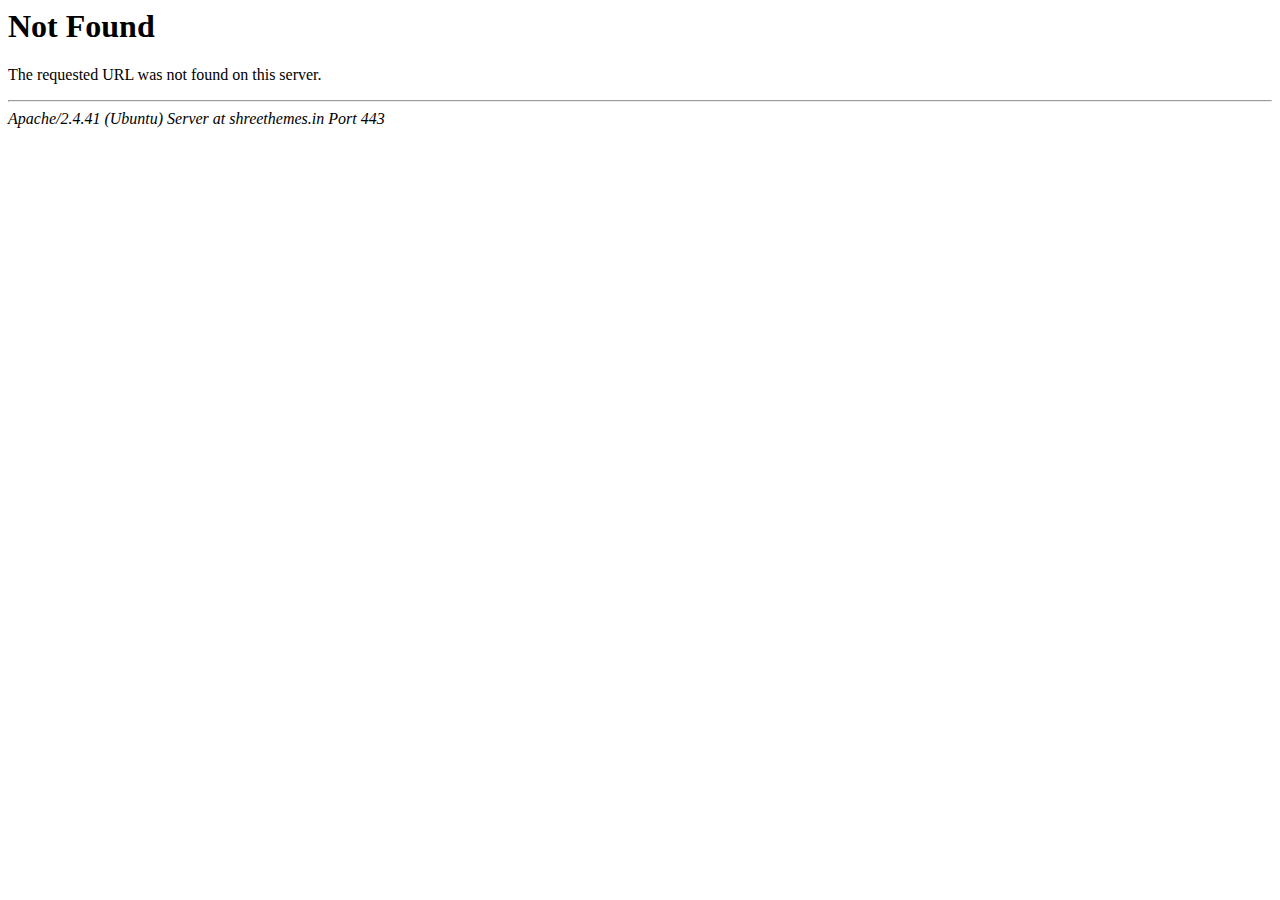
<file: shreethemes.in/assets/images/bg-seo.html>
<!DOCTYPE HTML PUBLIC "-//IETF//DTD HTML 2.0//EN">
<html><head>
<title>404 Not Found</title>
</head><body>
<h1>Not Found</h1>
<p>The requested URL was not found on this server.</p>
<hr>
<address>Apache/2.4.41 (Ubuntu) Server at shreethemes.in Port 443</address>
</body></html>
</file>
<file: shreethemes.in/techwind/layouts/assets/libs/tiny-slider/tiny-slider.css>
.tns-outer{padding:0 !important}.tns-outer [hidden]{display:none !important}.tns-outer [aria-controls],.tns-outer [data-action]{cursor:pointer}.tns-slider{-webkit-transition:all 0s;-moz-transition:all 0s;transition:all 0s}.tns-slider>.tns-item{-webkit-box-sizing:border-box;-moz-box-sizing:border-box;box-sizing:border-box}.tns-horizontal.tns-subpixel{white-space:nowrap}.tns-horizontal.tns-subpixel>.tns-item{display:inline-block;vertical-align:top;white-space:normal}.tns-horizontal.tns-no-subpixel:after{content:'';display:table;clear:both}.tns-horizontal.tns-no-subpixel>.tns-item{float:left}.tns-horizontal.tns-carousel.tns-no-subpixel>.tns-item{margin-right:-100%}.tns-no-calc{position:relative;left:0}.tns-gallery{position:relative;left:0;min-height:1px}.tns-gallery>.tns-item{position:absolute;left:-100%;-webkit-transition:transform 0s, opacity 0s;-moz-transition:transform 0s, opacity 0s;transition:transform 0s, opacity 0s}.tns-gallery>.tns-slide-active{position:relative;left:auto !important}.tns-gallery>.tns-moving{-webkit-transition:all 0.25s;-moz-transition:all 0.25s;transition:all 0.25s}.tns-autowidth{display:inline-block}.tns-lazy-img{-webkit-transition:opacity 0.6s;-moz-transition:opacity 0.6s;transition:opacity 0.6s;opacity:0.6}.tns-lazy-img.tns-complete{opacity:1}.tns-ah{-webkit-transition:height 0s;-moz-transition:height 0s;transition:height 0s}.tns-ovh{overflow:hidden}.tns-visually-hidden{position:absolute;left:-10000em}.tns-transparent{opacity:0;visibility:hidden}.tns-fadeIn{opacity:1;filter:alpha(opacity=100);z-index:0}.tns-normal,.tns-fadeOut{opacity:0;filter:alpha(opacity=0);z-index:-1}.tns-vpfix{white-space:nowrap}.tns-vpfix>div,.tns-vpfix>li{display:inline-block}.tns-t-subp2{margin:0 auto;width:310px;position:relative;height:10px;overflow:hidden}.tns-t-ct{width:2333.3333333%;width:-webkit-calc(100% * 70 / 3);width:-moz-calc(100% * 70 / 3);width:calc(100% * 70 / 3);position:absolute;right:0}.tns-t-ct:after{content:'';display:table;clear:both}.tns-t-ct>div{width:1.4285714%;width:-webkit-calc(100% / 70);width:-moz-calc(100% / 70);width:calc(100% / 70);height:10px;float:left}

/*# sourceMappingURL=sourcemaps/tiny-slider.css.map */
</file>
